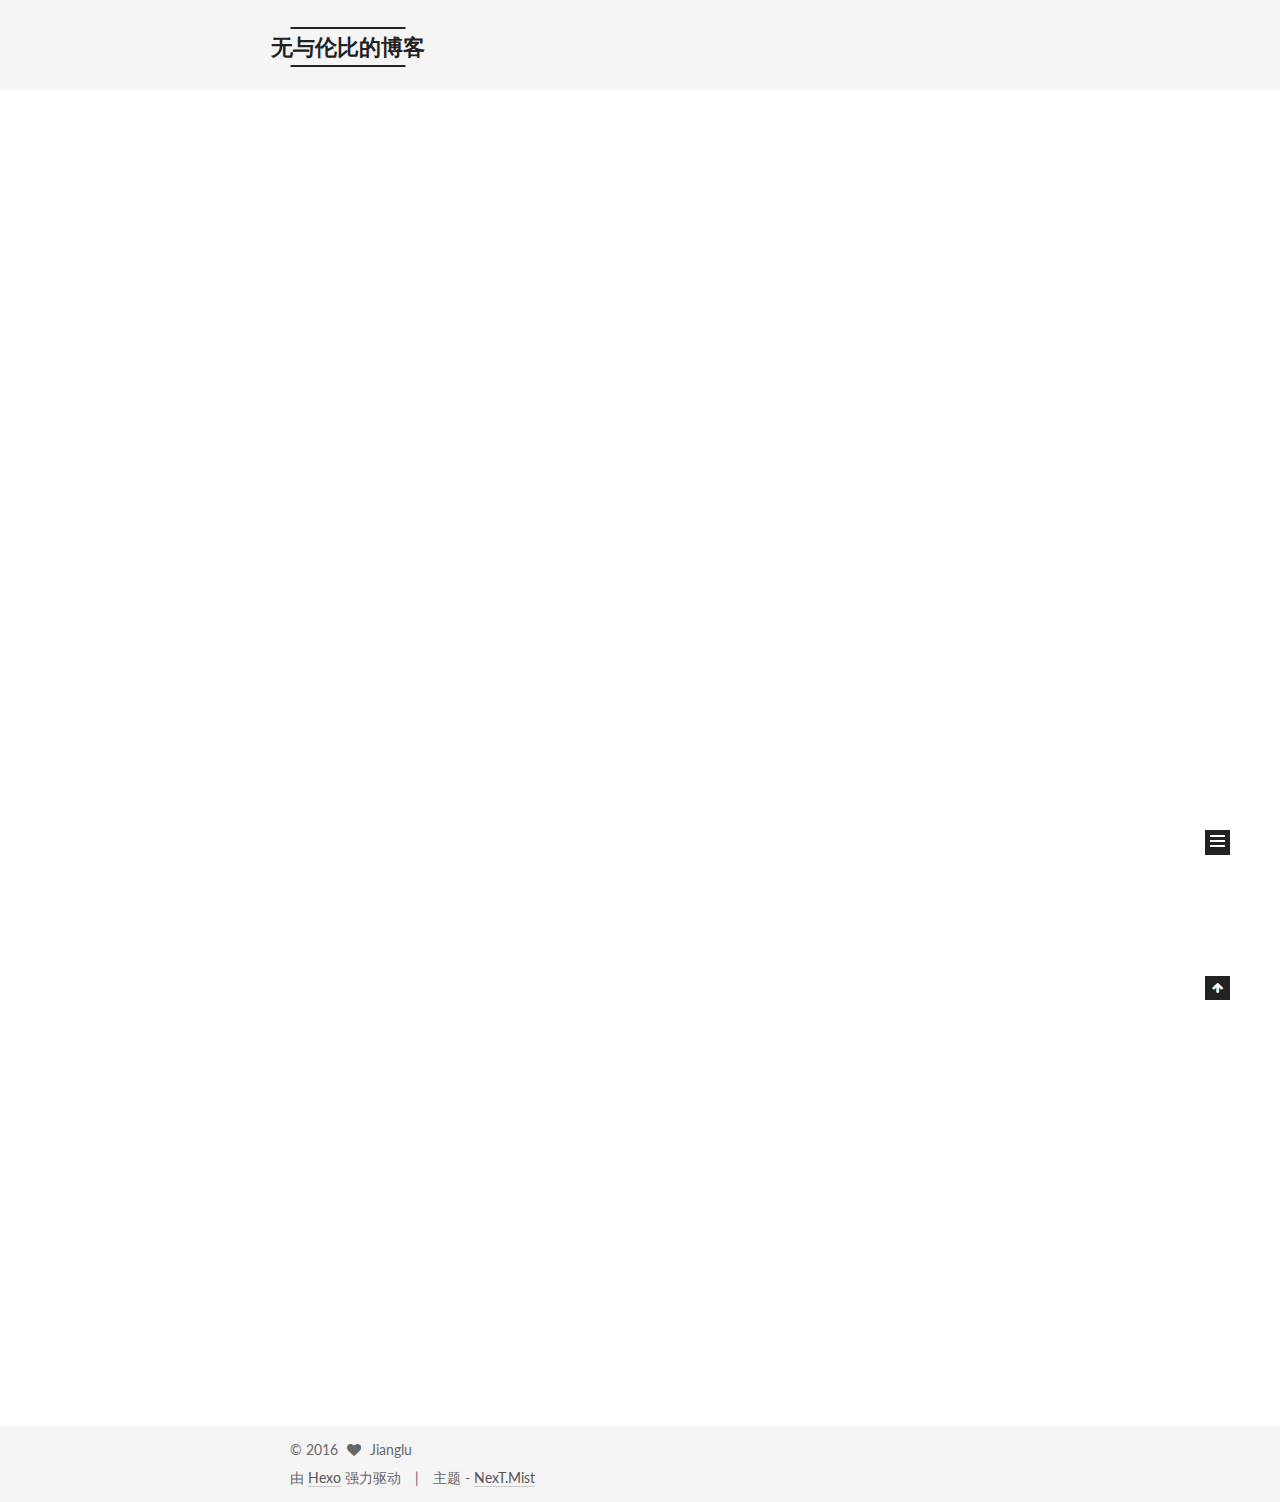
<file: index.html>
<!doctype html>



  


<html class="theme-next mist use-motion">
<head>
  <meta charset="UTF-8"/>
<meta http-equiv="X-UA-Compatible" content="IE=edge,chrome=1" />
<meta name="viewport" content="width=device-width, initial-scale=1, maximum-scale=1"/>



<meta http-equiv="Cache-Control" content="no-transform" />
<meta http-equiv="Cache-Control" content="no-siteapp" />












  
  
  <link href="/vendors/fancybox/source/jquery.fancybox.css?v=2.1.5" rel="stylesheet" type="text/css" />




  
  
  
  

  
    
    
  

  

  

  

  

  
    
    
    <link href="//fonts.googleapis.com/css?family=Lato:300,300italic,400,400italic,700,700italic&subset=latin,latin-ext" rel="stylesheet" type="text/css">
  






<link href="/vendors/font-awesome/css/font-awesome.min.css?v=4.4.0" rel="stylesheet" type="text/css" />

<link href="/css/main.css?v=5.0.1" rel="stylesheet" type="text/css" />


  <meta name="keywords" content="Hexo, NexT" />








  <link rel="shortcut icon" type="image/x-icon" href="/favicon.ico?v=5.0.1" />






<meta property="og:type" content="website">
<meta property="og:title" content="无与伦比的博客">
<meta property="og:url" content="http://yoursite.com/index.html">
<meta property="og:site_name" content="无与伦比的博客">
<meta name="twitter:card" content="summary">
<meta name="twitter:title" content="无与伦比的博客">



<script type="text/javascript" id="hexo.configuration">
  var NexT = window.NexT || {};
  var CONFIG = {
    scheme: 'Mist',
    sidebar: {"position":"left","display":"post"},
    fancybox: true,
    motion: true,
    duoshuo: {
      userId: 0,
      author: '博主'
    }
  };
</script>




  <link rel="canonical" href="http://yoursite.com/"/>

  <title> 无与伦比的博客 </title>
</head>

<body itemscope itemtype="http://schema.org/WebPage" lang="zh-Hans">

  










  
  
    
  

  <div class="container one-collumn sidebar-position-left 
   page-home 
 ">
    <div class="headband"></div>

    <header id="header" class="header" itemscope itemtype="http://schema.org/WPHeader">
      <div class="header-inner"><div class="site-meta ">
  

  <div class="custom-logo-site-title">
    <a href="/"  class="brand" rel="start">
      <span class="logo-line-before"><i></i></span>
      <span class="site-title">无与伦比的博客</span>
      <span class="logo-line-after"><i></i></span>
    </a>
  </div>
  <p class="site-subtitle">最会讲段子的程序猿</p>
</div>

<div class="site-nav-toggle">
  <button>
    <span class="btn-bar"></span>
    <span class="btn-bar"></span>
    <span class="btn-bar"></span>
  </button>
</div>

<nav class="site-nav">
  

  
    <ul id="menu" class="menu">
      
        
        <li class="menu-item menu-item-home">
          <a href="/" rel="section">
            
              <i class="menu-item-icon fa fa-fw fa-home"></i> <br />
            
            首页
          </a>
        </li>
      
        
        <li class="menu-item menu-item-categories">
          <a href="/categories" rel="section">
            
              <i class="menu-item-icon fa fa-fw fa-th"></i> <br />
            
            分类
          </a>
        </li>
      
        
        <li class="menu-item menu-item-about">
          <a href="/about" rel="section">
            
              <i class="menu-item-icon fa fa-fw fa-user"></i> <br />
            
            关于
          </a>
        </li>
      
        
        <li class="menu-item menu-item-archives">
          <a href="/archives" rel="section">
            
              <i class="menu-item-icon fa fa-fw fa-archive"></i> <br />
            
            归档
          </a>
        </li>
      
        
        <li class="menu-item menu-item-tags">
          <a href="/tags" rel="section">
            
              <i class="menu-item-icon fa fa-fw fa-tags"></i> <br />
            
            标签
          </a>
        </li>
      

      
    </ul>
  

  
</nav>

 </div>
    </header>

    <main id="main" class="main">
      <div class="main-inner">
        <div class="content-wrap">
          <div id="content" class="content">
            
  <section id="posts" class="posts-expand">
    
      

  
  

  
  
  

  <article class="post post-type-normal " itemscope itemtype="http://schema.org/Article">

    
      <header class="post-header">

        
        
          <h1 class="post-title" itemprop="name headline">
            
            
              
                
                <a class="post-title-link" href="/2016/07/19/用RxJava实现事件总线/" itemprop="url">
                  用RxJava实现事件总线
                </a>
              
            
          </h1>
        

        <div class="post-meta">
          <span class="post-time">
            <span class="post-meta-item-icon">
              <i class="fa fa-calendar-o"></i>
            </span>
            <span class="post-meta-item-text">发表于</span>
            <time itemprop="dateCreated" datetime="2016-07-19T23:29:06+08:00" content="2016-07-19">
              2016-07-19
            </time>
          </span>

          
            <span class="post-category" >
              &nbsp; | &nbsp;
              <span class="post-meta-item-icon">
                <i class="fa fa-folder-o"></i>
              </span>
              <span class="post-meta-item-text">分类于</span>
              
                <span itemprop="about" itemscope itemtype="https://schema.org/Thing">
                  <a href="/categories/java/" itemprop="url" rel="index">
                    <span itemprop="name">java</span>
                  </a>
                </span>

                
                

              
            </span>
          

          
            
          

          

          
          

          
        </div>
      </header>
    


    <div class="post-body" itemprop="articleBody">

      
      

      
        
          
            <p>事件总线可以使Android中各组件之间的通信变得简单，最重要的是可以<strong>解耦</strong>！<br>目前大多数开发者使用EventBus或者Otto作为事件总线通信库，对于RxJava使用者来说，RxJava也可以轻松实现事件总线，因为它们都依据于观察者模式。</p>
<p>不多说，上代码</p>
<figure class="highlight java"><table><tr><td class="gutter"><pre><div class="line">1</div><div class="line">2</div><div class="line">3</div><div class="line">4</div><div class="line">5</div><div class="line">6</div><div class="line">7</div><div class="line">8</div><div class="line">9</div><div class="line">10</div><div class="line">11</div><div class="line">12</div><div class="line">13</div><div class="line">14</div><div class="line">15</div><div class="line">16</div><div class="line">17</div><div class="line">18</div><div class="line">19</div><div class="line">20</div><div class="line">21</div><div class="line">22</div><div class="line">23</div><div class="line">24</div><div class="line">25</div><div class="line">26</div><div class="line">27</div><div class="line">28</div><div class="line">29</div><div class="line">30</div><div class="line">31</div><div class="line">32</div><div class="line">33</div></pre></td><td class="code"><pre><div class="line"><span class="keyword">public</span> <span class="class"><span class="keyword">class</span> <span class="title">RxBus</span> </span>&#123;</div><div class="line">    <span class="keyword">private</span> <span class="keyword">static</span> <span class="keyword">volatile</span> RxBus sInstance;</div><div class="line"></div><div class="line">    <span class="keyword">private</span> <span class="keyword">final</span> Subject&lt;Object, Object&gt; subject;</div><div class="line"></div><div class="line">    <span class="function"><span class="keyword">private</span> <span class="title">RxBus</span><span class="params">()</span> </span>&#123;</div><div class="line">        subject = <span class="keyword">new</span> SerializedSubject&lt;&gt;(PublishSubject.create());</div><div class="line">    &#125;</div><div class="line"></div><div class="line">    <span class="function"><span class="keyword">private</span> <span class="keyword">static</span> RxBus <span class="title">getInstance</span><span class="params">()</span> </span>&#123;</div><div class="line">        RxBus rxBus = sInstance;</div><div class="line">        <span class="keyword">if</span> (sInstance == <span class="keyword">null</span>) &#123;</div><div class="line">            <span class="keyword">synchronized</span> (RxBus.class) &#123;</div><div class="line">                rxBus = sInstance;</div><div class="line">                <span class="keyword">if</span> (sInstance == <span class="keyword">null</span>) &#123;</div><div class="line">                    rxBus = <span class="keyword">new</span> RxBus();</div><div class="line">                    sInstance = rxBus;</div><div class="line">                &#125;</div><div class="line">            &#125;</div><div class="line">        &#125;</div><div class="line">        <span class="keyword">return</span> rxBus;</div><div class="line">    &#125;</div><div class="line"></div><div class="line">    <span class="comment">//发送一个新的事件</span></div><div class="line">    <span class="function"><span class="keyword">public</span> <span class="keyword">void</span> <span class="title">post</span><span class="params">(Object o)</span> </span>&#123;</div><div class="line">        subject.onNext(o);</div><div class="line">    &#125;</div><div class="line"></div><div class="line">    <span class="comment">//返回指定类型的Observable</span></div><div class="line">    <span class="keyword">public</span> &lt;T&gt; <span class="function">Observable&lt;T&gt; <span class="title">toObservable</span><span class="params">(Class&lt;T&gt; eventType)</span> </span>&#123;</div><div class="line">        <span class="keyword">return</span> subject.ofType(eventType);</div><div class="line">    &#125;</div><div class="line">&#125;</div></pre></td></tr></table></figure>
<p>注：<br>1、<a href="http://reactivex.io/documentation/subject.html" target="_blank" rel="external">Subject</a>同时充当了Observer和Observable的角色，Subject是非线程安全的，要避免该问题，需要将Subject转换为一个 SerializedSubject ，上述RxBus类中把线程非安全的PublishSubject包装成线程安全的Subject。</p>
<p>2、PublishSubject只会把在订阅发生的时间点之后来自原始Observable的数据发射给观察者。</p>
<p>3、ofType操作符只发射指定类型的数据</p>

          
        
      
    </div>

    <div>
      
    </div>

    <div>
      
    </div>

    <footer class="post-footer">
      

      

      
      
        <div class="post-eof"></div>
      
    </footer>
  </article>


    
  </section>

  


          </div>
          


          

        </div>
        
          
  
  <div class="sidebar-toggle">
    <div class="sidebar-toggle-line-wrap">
      <span class="sidebar-toggle-line sidebar-toggle-line-first"></span>
      <span class="sidebar-toggle-line sidebar-toggle-line-middle"></span>
      <span class="sidebar-toggle-line sidebar-toggle-line-last"></span>
    </div>
  </div>

  <aside id="sidebar" class="sidebar">
    <div class="sidebar-inner">

      

      

      <section class="site-overview sidebar-panel  sidebar-panel-active ">
        <div class="site-author motion-element" itemprop="author" itemscope itemtype="http://schema.org/Person">
          <img class="site-author-image" itemprop="image"
               src="/images/avatar.gif"
               alt="Jianglu" />
          <p class="site-author-name" itemprop="name">Jianglu</p>
          <p class="site-description motion-element" itemprop="description"></p>
        </div>
        <nav class="site-state motion-element">
          <div class="site-state-item site-state-posts">
            <a href="/archives">
              <span class="site-state-item-count">1</span>
              <span class="site-state-item-name">日志</span>
            </a>
          </div>

          
            <div class="site-state-item site-state-categories">
              <a href="/categories">
                <span class="site-state-item-count">1</span>
                <span class="site-state-item-name">分类</span>
              </a>
            </div>
          

          
            <div class="site-state-item site-state-tags">
              <a href="/tags">
                <span class="site-state-item-count">1</span>
                <span class="site-state-item-name">标签</span>
              </a>
            </div>
          

        </nav>

        

        <div class="links-of-author motion-element">
          
        </div>

        
        

        
        

      </section>

      

    </div>
  </aside>


        
      </div>
    </main>

    <footer id="footer" class="footer">
      <div class="footer-inner">
        <div class="copyright" >
  
  &copy; 
  <span itemprop="copyrightYear">2016</span>
  <span class="with-love">
    <i class="fa fa-heart"></i>
  </span>
  <span class="author" itemprop="copyrightHolder">Jianglu</span>
</div>

<div class="powered-by">
  由 <a class="theme-link" href="http://hexo.io">Hexo</a> 强力驱动
</div>

<div class="theme-info">
  主题 -
  <a class="theme-link" href="https://github.com/iissnan/hexo-theme-next">
    NexT.Mist
  </a>
</div>

        

        
      </div>
    </footer>

    <div class="back-to-top">
      <i class="fa fa-arrow-up"></i>
    </div>
  </div>

  

<script type="text/javascript">
  if (Object.prototype.toString.call(window.Promise) !== '[object Function]') {
    window.Promise = null;
  }
</script>









  



  
  <script type="text/javascript" src="/vendors/jquery/index.js?v=2.1.3"></script>

  
  <script type="text/javascript" src="/vendors/fastclick/lib/fastclick.min.js?v=1.0.6"></script>

  
  <script type="text/javascript" src="/vendors/jquery_lazyload/jquery.lazyload.js?v=1.9.7"></script>

  
  <script type="text/javascript" src="/vendors/velocity/velocity.min.js?v=1.2.1"></script>

  
  <script type="text/javascript" src="/vendors/velocity/velocity.ui.min.js?v=1.2.1"></script>

  
  <script type="text/javascript" src="/vendors/fancybox/source/jquery.fancybox.pack.js?v=2.1.5"></script>


  


  <script type="text/javascript" src="/js/src/utils.js?v=5.0.1"></script>

  <script type="text/javascript" src="/js/src/motion.js?v=5.0.1"></script>



  
  

  

  


  <script type="text/javascript" src="/js/src/bootstrap.js?v=5.0.1"></script>



  



  




  
  

  

  

  

</body>
</html>
</file>
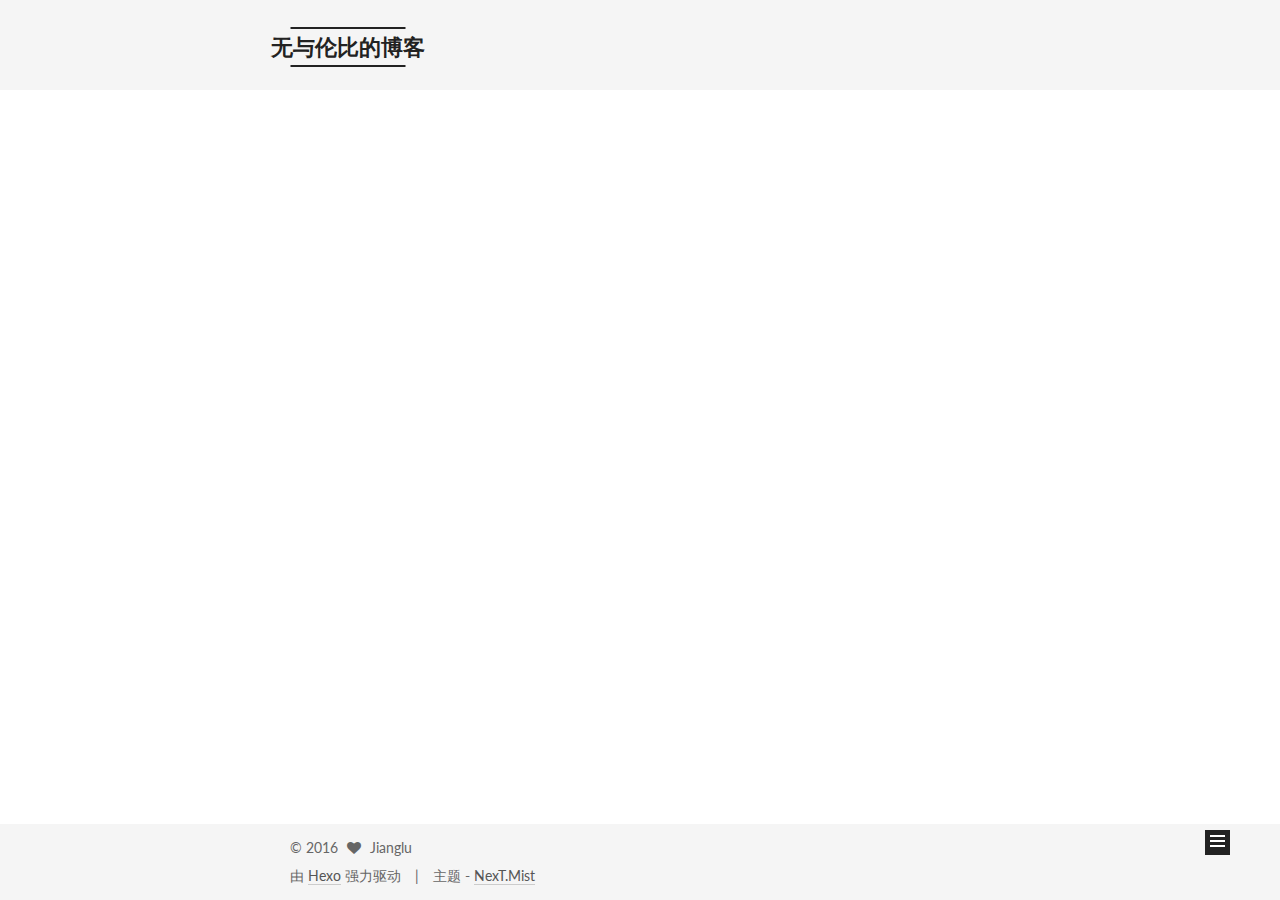
<file: about/index.html>
<!doctype html>



  


<html class="theme-next mist use-motion">
<head>
  <meta charset="UTF-8"/>
<meta http-equiv="X-UA-Compatible" content="IE=edge,chrome=1" />
<meta name="viewport" content="width=device-width, initial-scale=1, maximum-scale=1"/>



<meta http-equiv="Cache-Control" content="no-transform" />
<meta http-equiv="Cache-Control" content="no-siteapp" />












  
  
  <link href="/vendors/fancybox/source/jquery.fancybox.css?v=2.1.5" rel="stylesheet" type="text/css" />




  
  
  
  

  
    
    
  

  

  

  

  

  
    
    
    <link href="//fonts.googleapis.com/css?family=Lato:300,300italic,400,400italic,700,700italic&subset=latin,latin-ext" rel="stylesheet" type="text/css">
  






<link href="/vendors/font-awesome/css/font-awesome.min.css?v=4.4.0" rel="stylesheet" type="text/css" />

<link href="/css/main.css?v=5.0.1" rel="stylesheet" type="text/css" />


  <meta name="keywords" content="Hexo, NexT" />








  <link rel="shortcut icon" type="image/x-icon" href="/favicon.ico?v=5.0.1" />






<meta property="og:type" content="website">
<meta property="og:title" content="about">
<meta property="og:url" content="http://yoursite.com/about/index.html">
<meta property="og:site_name" content="无与伦比的博客">
<meta property="og:updated_time" content="2016-07-19T14:50:33.035Z">
<meta name="twitter:card" content="summary">
<meta name="twitter:title" content="about">



<script type="text/javascript" id="hexo.configuration">
  var NexT = window.NexT || {};
  var CONFIG = {
    scheme: 'Mist',
    sidebar: {"position":"left","display":"post"},
    fancybox: true,
    motion: true,
    duoshuo: {
      userId: 0,
      author: '博主'
    }
  };
</script>




  <link rel="canonical" href="http://yoursite.com/about/"/>

  <title>
  

  
    about | 无与伦比的博客
  
</title>
</head>

<body itemscope itemtype="http://schema.org/WebPage" lang="zh-Hans">

  










  
  
    
  

  <div class="container one-collumn sidebar-position-left  ">
    <div class="headband"></div>

    <header id="header" class="header" itemscope itemtype="http://schema.org/WPHeader">
      <div class="header-inner"><div class="site-meta ">
  

  <div class="custom-logo-site-title">
    <a href="/"  class="brand" rel="start">
      <span class="logo-line-before"><i></i></span>
      <span class="site-title">无与伦比的博客</span>
      <span class="logo-line-after"><i></i></span>
    </a>
  </div>
  <p class="site-subtitle">最会讲段子的程序猿</p>
</div>

<div class="site-nav-toggle">
  <button>
    <span class="btn-bar"></span>
    <span class="btn-bar"></span>
    <span class="btn-bar"></span>
  </button>
</div>

<nav class="site-nav">
  

  
    <ul id="menu" class="menu">
      
        
        <li class="menu-item menu-item-home">
          <a href="/" rel="section">
            
              <i class="menu-item-icon fa fa-fw fa-home"></i> <br />
            
            首页
          </a>
        </li>
      
        
        <li class="menu-item menu-item-categories">
          <a href="/categories" rel="section">
            
              <i class="menu-item-icon fa fa-fw fa-th"></i> <br />
            
            分类
          </a>
        </li>
      
        
        <li class="menu-item menu-item-about">
          <a href="/about" rel="section">
            
              <i class="menu-item-icon fa fa-fw fa-user"></i> <br />
            
            关于
          </a>
        </li>
      
        
        <li class="menu-item menu-item-archives">
          <a href="/archives" rel="section">
            
              <i class="menu-item-icon fa fa-fw fa-archive"></i> <br />
            
            归档
          </a>
        </li>
      
        
        <li class="menu-item menu-item-tags">
          <a href="/tags" rel="section">
            
              <i class="menu-item-icon fa fa-fw fa-tags"></i> <br />
            
            标签
          </a>
        </li>
      

      
    </ul>
  

  
</nav>

 </div>
    </header>

    <main id="main" class="main">
      <div class="main-inner">
        <div class="content-wrap">
          <div id="content" class="content">
            

  <div id="posts" class="posts-expand">
    
    
      
    
  </div>


          </div>
          


          
  <div class="comments" id="comments">
    
  </div>


        </div>
        
          
  
  <div class="sidebar-toggle">
    <div class="sidebar-toggle-line-wrap">
      <span class="sidebar-toggle-line sidebar-toggle-line-first"></span>
      <span class="sidebar-toggle-line sidebar-toggle-line-middle"></span>
      <span class="sidebar-toggle-line sidebar-toggle-line-last"></span>
    </div>
  </div>

  <aside id="sidebar" class="sidebar">
    <div class="sidebar-inner">

      

      

      <section class="site-overview sidebar-panel  sidebar-panel-active ">
        <div class="site-author motion-element" itemprop="author" itemscope itemtype="http://schema.org/Person">
          <img class="site-author-image" itemprop="image"
               src="/images/avatar.gif"
               alt="Jianglu" />
          <p class="site-author-name" itemprop="name">Jianglu</p>
          <p class="site-description motion-element" itemprop="description"></p>
        </div>
        <nav class="site-state motion-element">
          <div class="site-state-item site-state-posts">
            <a href="/archives">
              <span class="site-state-item-count">1</span>
              <span class="site-state-item-name">日志</span>
            </a>
          </div>

          
            <div class="site-state-item site-state-categories">
              <a href="/categories">
                <span class="site-state-item-count">1</span>
                <span class="site-state-item-name">分类</span>
              </a>
            </div>
          

          
            <div class="site-state-item site-state-tags">
              <a href="/tags">
                <span class="site-state-item-count">1</span>
                <span class="site-state-item-name">标签</span>
              </a>
            </div>
          

        </nav>

        

        <div class="links-of-author motion-element">
          
        </div>

        
        

        
        

      </section>

      

    </div>
  </aside>


        
      </div>
    </main>

    <footer id="footer" class="footer">
      <div class="footer-inner">
        <div class="copyright" >
  
  &copy; 
  <span itemprop="copyrightYear">2016</span>
  <span class="with-love">
    <i class="fa fa-heart"></i>
  </span>
  <span class="author" itemprop="copyrightHolder">Jianglu</span>
</div>

<div class="powered-by">
  由 <a class="theme-link" href="http://hexo.io">Hexo</a> 强力驱动
</div>

<div class="theme-info">
  主题 -
  <a class="theme-link" href="https://github.com/iissnan/hexo-theme-next">
    NexT.Mist
  </a>
</div>

        

        
      </div>
    </footer>

    <div class="back-to-top">
      <i class="fa fa-arrow-up"></i>
    </div>
  </div>

  

<script type="text/javascript">
  if (Object.prototype.toString.call(window.Promise) !== '[object Function]') {
    window.Promise = null;
  }
</script>









  



  
  <script type="text/javascript" src="/vendors/jquery/index.js?v=2.1.3"></script>

  
  <script type="text/javascript" src="/vendors/fastclick/lib/fastclick.min.js?v=1.0.6"></script>

  
  <script type="text/javascript" src="/vendors/jquery_lazyload/jquery.lazyload.js?v=1.9.7"></script>

  
  <script type="text/javascript" src="/vendors/velocity/velocity.min.js?v=1.2.1"></script>

  
  <script type="text/javascript" src="/vendors/velocity/velocity.ui.min.js?v=1.2.1"></script>

  
  <script type="text/javascript" src="/vendors/fancybox/source/jquery.fancybox.pack.js?v=2.1.5"></script>


  


  <script type="text/javascript" src="/js/src/utils.js?v=5.0.1"></script>

  <script type="text/javascript" src="/js/src/motion.js?v=5.0.1"></script>



  
  

  

  


  <script type="text/javascript" src="/js/src/bootstrap.js?v=5.0.1"></script>



  



  




  
  

  

  

  

</body>
</html>
</file>
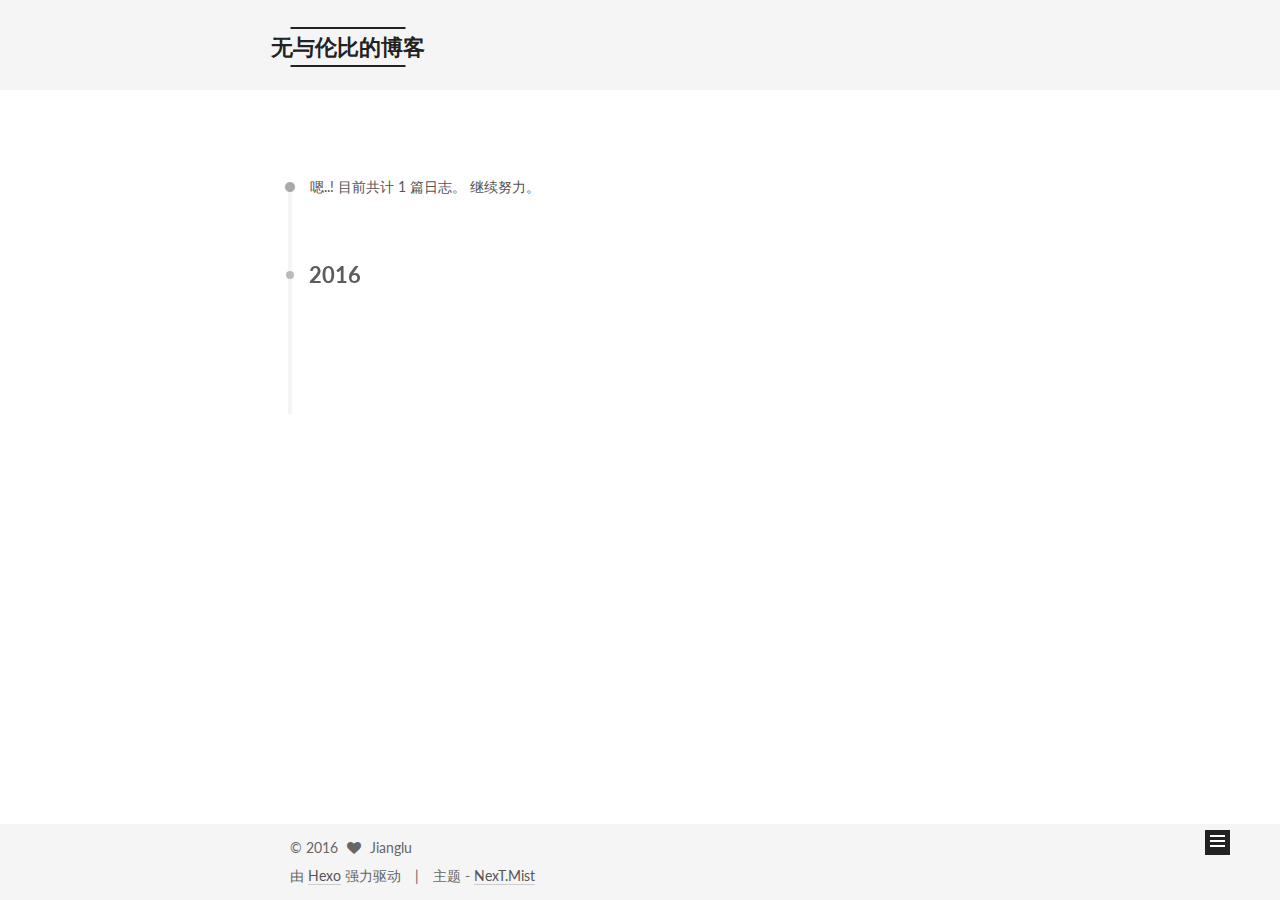
<file: archives/index.html>
<!doctype html>



  


<html class="theme-next mist use-motion">
<head>
  <meta charset="UTF-8"/>
<meta http-equiv="X-UA-Compatible" content="IE=edge,chrome=1" />
<meta name="viewport" content="width=device-width, initial-scale=1, maximum-scale=1"/>



<meta http-equiv="Cache-Control" content="no-transform" />
<meta http-equiv="Cache-Control" content="no-siteapp" />












  
  
  <link href="/vendors/fancybox/source/jquery.fancybox.css?v=2.1.5" rel="stylesheet" type="text/css" />




  
  
  
  

  
    
    
  

  

  

  

  

  
    
    
    <link href="//fonts.googleapis.com/css?family=Lato:300,300italic,400,400italic,700,700italic&subset=latin,latin-ext" rel="stylesheet" type="text/css">
  






<link href="/vendors/font-awesome/css/font-awesome.min.css?v=4.4.0" rel="stylesheet" type="text/css" />

<link href="/css/main.css?v=5.0.1" rel="stylesheet" type="text/css" />


  <meta name="keywords" content="Hexo, NexT" />








  <link rel="shortcut icon" type="image/x-icon" href="/favicon.ico?v=5.0.1" />






<meta property="og:type" content="website">
<meta property="og:title" content="无与伦比的博客">
<meta property="og:url" content="http://yoursite.com/archives/index.html">
<meta property="og:site_name" content="无与伦比的博客">
<meta name="twitter:card" content="summary">
<meta name="twitter:title" content="无与伦比的博客">



<script type="text/javascript" id="hexo.configuration">
  var NexT = window.NexT || {};
  var CONFIG = {
    scheme: 'Mist',
    sidebar: {"position":"left","display":"post"},
    fancybox: true,
    motion: true,
    duoshuo: {
      userId: 0,
      author: '博主'
    }
  };
</script>




  <link rel="canonical" href="http://yoursite.com/archives/"/>

  <title> 归档 | 无与伦比的博客 </title>
</head>

<body itemscope itemtype="http://schema.org/WebPage" lang="zh-Hans">

  










  
  
    
  

  <div class="container one-collumn sidebar-position-left  page-archive  ">
    <div class="headband"></div>

    <header id="header" class="header" itemscope itemtype="http://schema.org/WPHeader">
      <div class="header-inner"><div class="site-meta ">
  

  <div class="custom-logo-site-title">
    <a href="/"  class="brand" rel="start">
      <span class="logo-line-before"><i></i></span>
      <span class="site-title">无与伦比的博客</span>
      <span class="logo-line-after"><i></i></span>
    </a>
  </div>
  <p class="site-subtitle">最会讲段子的程序猿</p>
</div>

<div class="site-nav-toggle">
  <button>
    <span class="btn-bar"></span>
    <span class="btn-bar"></span>
    <span class="btn-bar"></span>
  </button>
</div>

<nav class="site-nav">
  

  
    <ul id="menu" class="menu">
      
        
        <li class="menu-item menu-item-home">
          <a href="/" rel="section">
            
              <i class="menu-item-icon fa fa-fw fa-home"></i> <br />
            
            首页
          </a>
        </li>
      
        
        <li class="menu-item menu-item-categories">
          <a href="/categories" rel="section">
            
              <i class="menu-item-icon fa fa-fw fa-th"></i> <br />
            
            分类
          </a>
        </li>
      
        
        <li class="menu-item menu-item-about">
          <a href="/about" rel="section">
            
              <i class="menu-item-icon fa fa-fw fa-user"></i> <br />
            
            关于
          </a>
        </li>
      
        
        <li class="menu-item menu-item-archives">
          <a href="/archives" rel="section">
            
              <i class="menu-item-icon fa fa-fw fa-archive"></i> <br />
            
            归档
          </a>
        </li>
      
        
        <li class="menu-item menu-item-tags">
          <a href="/tags" rel="section">
            
              <i class="menu-item-icon fa fa-fw fa-tags"></i> <br />
            
            标签
          </a>
        </li>
      

      
    </ul>
  

  
</nav>

 </div>
    </header>

    <main id="main" class="main">
      <div class="main-inner">
        <div class="content-wrap">
          <div id="content" class="content">
            

  <section id="posts" class="posts-collapse">
    <span class="archive-move-on"></span>

    <span class="archive-page-counter">
      
      
      
        
      
      嗯..! 目前共计 1 篇日志。 继续努力。
    </span>

    

      
      
      

      
        
        <div class="collection-title">
          <h2 class="archive-year motion-element" id="archive-year-2016">2016</h2>
        </div>
      
      

      

  <article class="post post-type-normal" itemscope itemtype="http://schema.org/Article">
    <header class="post-header">

      <h1 class="post-title">
        
            <a class="post-title-link" href="/2016/07/19/用RxJava实现事件总线/" itemprop="url">
              
                <span itemprop="name">用RxJava实现事件总线</span>
              
            </a>
        
      </h1>

      <div class="post-meta">
        <time class="post-time" itemprop="dateCreated"
              datetime="2016-07-19T23:29:06+08:00"
              content="2016-07-19" >
          07-19
        </time>
      </div>

    </header>
  </article>



    

  </section>

  



          </div>
          


          

        </div>
        
          
  
  <div class="sidebar-toggle">
    <div class="sidebar-toggle-line-wrap">
      <span class="sidebar-toggle-line sidebar-toggle-line-first"></span>
      <span class="sidebar-toggle-line sidebar-toggle-line-middle"></span>
      <span class="sidebar-toggle-line sidebar-toggle-line-last"></span>
    </div>
  </div>

  <aside id="sidebar" class="sidebar">
    <div class="sidebar-inner">

      

      

      <section class="site-overview sidebar-panel  sidebar-panel-active ">
        <div class="site-author motion-element" itemprop="author" itemscope itemtype="http://schema.org/Person">
          <img class="site-author-image" itemprop="image"
               src="/images/avatar.gif"
               alt="Jianglu" />
          <p class="site-author-name" itemprop="name">Jianglu</p>
          <p class="site-description motion-element" itemprop="description"></p>
        </div>
        <nav class="site-state motion-element">
          <div class="site-state-item site-state-posts">
            <a href="/archives">
              <span class="site-state-item-count">1</span>
              <span class="site-state-item-name">日志</span>
            </a>
          </div>

          

          

        </nav>

        

        <div class="links-of-author motion-element">
          
        </div>

        
        

        
        

      </section>

      

    </div>
  </aside>


        
      </div>
    </main>

    <footer id="footer" class="footer">
      <div class="footer-inner">
        <div class="copyright" >
  
  &copy; 
  <span itemprop="copyrightYear">2016</span>
  <span class="with-love">
    <i class="fa fa-heart"></i>
  </span>
  <span class="author" itemprop="copyrightHolder">Jianglu</span>
</div>

<div class="powered-by">
  由 <a class="theme-link" href="http://hexo.io">Hexo</a> 强力驱动
</div>

<div class="theme-info">
  主题 -
  <a class="theme-link" href="https://github.com/iissnan/hexo-theme-next">
    NexT.Mist
  </a>
</div>

        

        
      </div>
    </footer>

    <div class="back-to-top">
      <i class="fa fa-arrow-up"></i>
    </div>
  </div>

  

<script type="text/javascript">
  if (Object.prototype.toString.call(window.Promise) !== '[object Function]') {
    window.Promise = null;
  }
</script>









  



  
  <script type="text/javascript" src="/vendors/jquery/index.js?v=2.1.3"></script>

  
  <script type="text/javascript" src="/vendors/fastclick/lib/fastclick.min.js?v=1.0.6"></script>

  
  <script type="text/javascript" src="/vendors/jquery_lazyload/jquery.lazyload.js?v=1.9.7"></script>

  
  <script type="text/javascript" src="/vendors/velocity/velocity.min.js?v=1.2.1"></script>

  
  <script type="text/javascript" src="/vendors/velocity/velocity.ui.min.js?v=1.2.1"></script>

  
  <script type="text/javascript" src="/vendors/fancybox/source/jquery.fancybox.pack.js?v=2.1.5"></script>


  


  <script type="text/javascript" src="/js/src/utils.js?v=5.0.1"></script>

  <script type="text/javascript" src="/js/src/motion.js?v=5.0.1"></script>



  
  

  
  
    <script type="text/javascript" id="motion.page.archive">
      $('.archive-year').velocity('transition.slideLeftIn');
    </script>
  


  


  <script type="text/javascript" src="/js/src/bootstrap.js?v=5.0.1"></script>



  



  




  
  

  

  

  

</body>
</html>
</file>
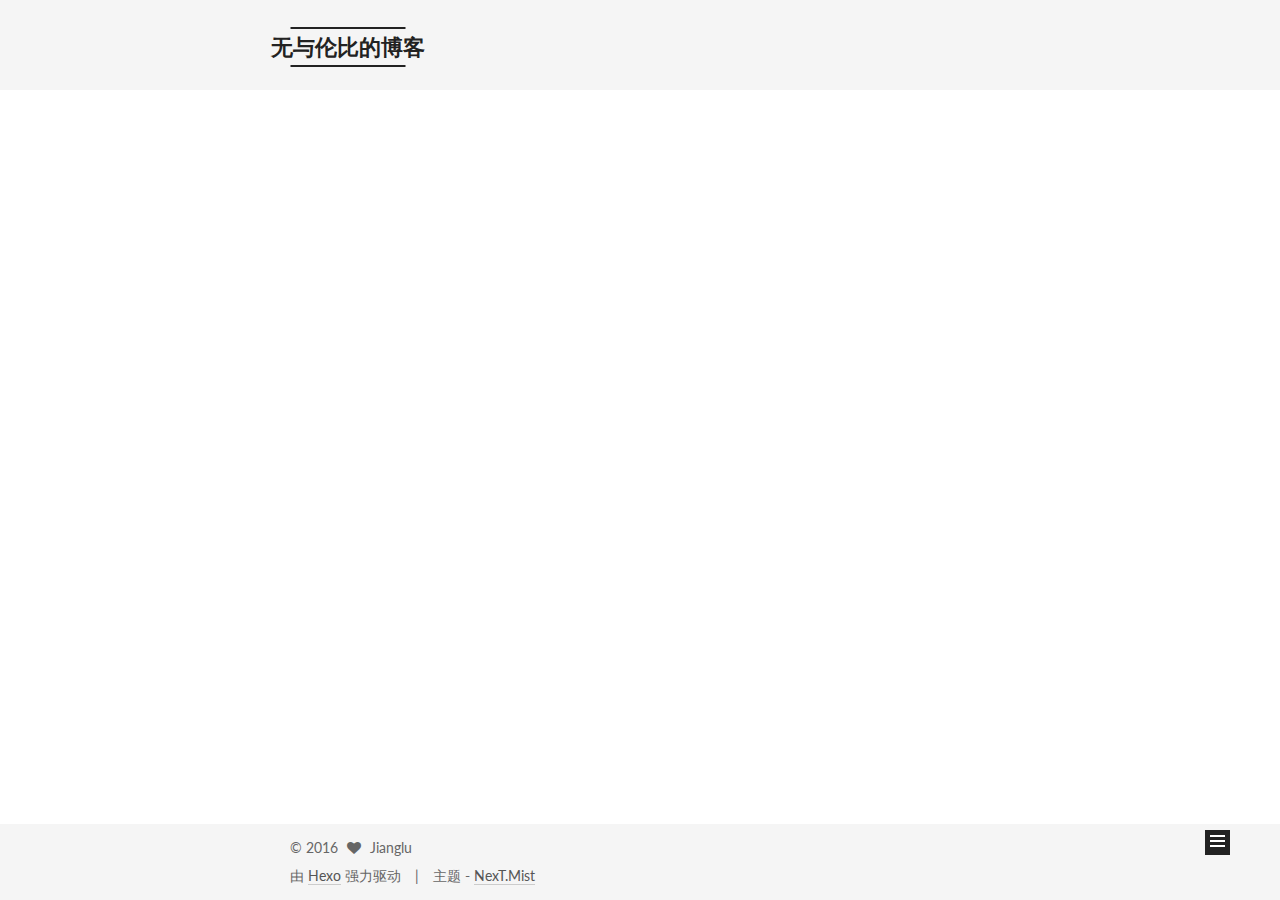
<file: categories/index.html>
<!doctype html>



  


<html class="theme-next mist use-motion">
<head>
  <meta charset="UTF-8"/>
<meta http-equiv="X-UA-Compatible" content="IE=edge,chrome=1" />
<meta name="viewport" content="width=device-width, initial-scale=1, maximum-scale=1"/>



<meta http-equiv="Cache-Control" content="no-transform" />
<meta http-equiv="Cache-Control" content="no-siteapp" />












  
  
  <link href="/vendors/fancybox/source/jquery.fancybox.css?v=2.1.5" rel="stylesheet" type="text/css" />




  
  
  
  

  
    
    
  

  

  

  

  

  
    
    
    <link href="//fonts.googleapis.com/css?family=Lato:300,300italic,400,400italic,700,700italic&subset=latin,latin-ext" rel="stylesheet" type="text/css">
  






<link href="/vendors/font-awesome/css/font-awesome.min.css?v=4.4.0" rel="stylesheet" type="text/css" />

<link href="/css/main.css?v=5.0.1" rel="stylesheet" type="text/css" />


  <meta name="keywords" content="Hexo, NexT" />








  <link rel="shortcut icon" type="image/x-icon" href="/favicon.ico?v=5.0.1" />






<meta property="og:type" content="website">
<meta property="og:title" content="categories">
<meta property="og:url" content="http://yoursite.com/categories/index.html">
<meta property="og:site_name" content="无与伦比的博客">
<meta property="og:updated_time" content="2016-07-19T14:51:53.163Z">
<meta name="twitter:card" content="summary">
<meta name="twitter:title" content="categories">



<script type="text/javascript" id="hexo.configuration">
  var NexT = window.NexT || {};
  var CONFIG = {
    scheme: 'Mist',
    sidebar: {"position":"left","display":"post"},
    fancybox: true,
    motion: true,
    duoshuo: {
      userId: 0,
      author: '博主'
    }
  };
</script>




  <link rel="canonical" href="http://yoursite.com/categories/"/>

  <title>
  

  
    categories | 无与伦比的博客
  
</title>
</head>

<body itemscope itemtype="http://schema.org/WebPage" lang="zh-Hans">

  










  
  
    
  

  <div class="container one-collumn sidebar-position-left  ">
    <div class="headband"></div>

    <header id="header" class="header" itemscope itemtype="http://schema.org/WPHeader">
      <div class="header-inner"><div class="site-meta ">
  

  <div class="custom-logo-site-title">
    <a href="/"  class="brand" rel="start">
      <span class="logo-line-before"><i></i></span>
      <span class="site-title">无与伦比的博客</span>
      <span class="logo-line-after"><i></i></span>
    </a>
  </div>
  <p class="site-subtitle">最会讲段子的程序猿</p>
</div>

<div class="site-nav-toggle">
  <button>
    <span class="btn-bar"></span>
    <span class="btn-bar"></span>
    <span class="btn-bar"></span>
  </button>
</div>

<nav class="site-nav">
  

  
    <ul id="menu" class="menu">
      
        
        <li class="menu-item menu-item-home">
          <a href="/" rel="section">
            
              <i class="menu-item-icon fa fa-fw fa-home"></i> <br />
            
            首页
          </a>
        </li>
      
        
        <li class="menu-item menu-item-categories">
          <a href="/categories" rel="section">
            
              <i class="menu-item-icon fa fa-fw fa-th"></i> <br />
            
            分类
          </a>
        </li>
      
        
        <li class="menu-item menu-item-about">
          <a href="/about" rel="section">
            
              <i class="menu-item-icon fa fa-fw fa-user"></i> <br />
            
            关于
          </a>
        </li>
      
        
        <li class="menu-item menu-item-archives">
          <a href="/archives" rel="section">
            
              <i class="menu-item-icon fa fa-fw fa-archive"></i> <br />
            
            归档
          </a>
        </li>
      
        
        <li class="menu-item menu-item-tags">
          <a href="/tags" rel="section">
            
              <i class="menu-item-icon fa fa-fw fa-tags"></i> <br />
            
            标签
          </a>
        </li>
      

      
    </ul>
  

  
</nav>

 </div>
    </header>

    <main id="main" class="main">
      <div class="main-inner">
        <div class="content-wrap">
          <div id="content" class="content">
            

  <div id="posts" class="posts-expand">
    
    
      
    
  </div>


          </div>
          


          
  <div class="comments" id="comments">
    
  </div>


        </div>
        
          
  
  <div class="sidebar-toggle">
    <div class="sidebar-toggle-line-wrap">
      <span class="sidebar-toggle-line sidebar-toggle-line-first"></span>
      <span class="sidebar-toggle-line sidebar-toggle-line-middle"></span>
      <span class="sidebar-toggle-line sidebar-toggle-line-last"></span>
    </div>
  </div>

  <aside id="sidebar" class="sidebar">
    <div class="sidebar-inner">

      

      

      <section class="site-overview sidebar-panel  sidebar-panel-active ">
        <div class="site-author motion-element" itemprop="author" itemscope itemtype="http://schema.org/Person">
          <img class="site-author-image" itemprop="image"
               src="/images/avatar.gif"
               alt="Jianglu" />
          <p class="site-author-name" itemprop="name">Jianglu</p>
          <p class="site-description motion-element" itemprop="description"></p>
        </div>
        <nav class="site-state motion-element">
          <div class="site-state-item site-state-posts">
            <a href="/archives">
              <span class="site-state-item-count">1</span>
              <span class="site-state-item-name">日志</span>
            </a>
          </div>

          
            <div class="site-state-item site-state-categories">
              <a href="/categories">
                <span class="site-state-item-count">1</span>
                <span class="site-state-item-name">分类</span>
              </a>
            </div>
          

          
            <div class="site-state-item site-state-tags">
              <a href="/tags">
                <span class="site-state-item-count">1</span>
                <span class="site-state-item-name">标签</span>
              </a>
            </div>
          

        </nav>

        

        <div class="links-of-author motion-element">
          
        </div>

        
        

        
        

      </section>

      

    </div>
  </aside>


        
      </div>
    </main>

    <footer id="footer" class="footer">
      <div class="footer-inner">
        <div class="copyright" >
  
  &copy; 
  <span itemprop="copyrightYear">2016</span>
  <span class="with-love">
    <i class="fa fa-heart"></i>
  </span>
  <span class="author" itemprop="copyrightHolder">Jianglu</span>
</div>

<div class="powered-by">
  由 <a class="theme-link" href="http://hexo.io">Hexo</a> 强力驱动
</div>

<div class="theme-info">
  主题 -
  <a class="theme-link" href="https://github.com/iissnan/hexo-theme-next">
    NexT.Mist
  </a>
</div>

        

        
      </div>
    </footer>

    <div class="back-to-top">
      <i class="fa fa-arrow-up"></i>
    </div>
  </div>

  

<script type="text/javascript">
  if (Object.prototype.toString.call(window.Promise) !== '[object Function]') {
    window.Promise = null;
  }
</script>









  



  
  <script type="text/javascript" src="/vendors/jquery/index.js?v=2.1.3"></script>

  
  <script type="text/javascript" src="/vendors/fastclick/lib/fastclick.min.js?v=1.0.6"></script>

  
  <script type="text/javascript" src="/vendors/jquery_lazyload/jquery.lazyload.js?v=1.9.7"></script>

  
  <script type="text/javascript" src="/vendors/velocity/velocity.min.js?v=1.2.1"></script>

  
  <script type="text/javascript" src="/vendors/velocity/velocity.ui.min.js?v=1.2.1"></script>

  
  <script type="text/javascript" src="/vendors/fancybox/source/jquery.fancybox.pack.js?v=2.1.5"></script>


  


  <script type="text/javascript" src="/js/src/utils.js?v=5.0.1"></script>

  <script type="text/javascript" src="/js/src/motion.js?v=5.0.1"></script>



  
  

  

  


  <script type="text/javascript" src="/js/src/bootstrap.js?v=5.0.1"></script>



  



  




  
  

  

  

  

</body>
</html>
</file>
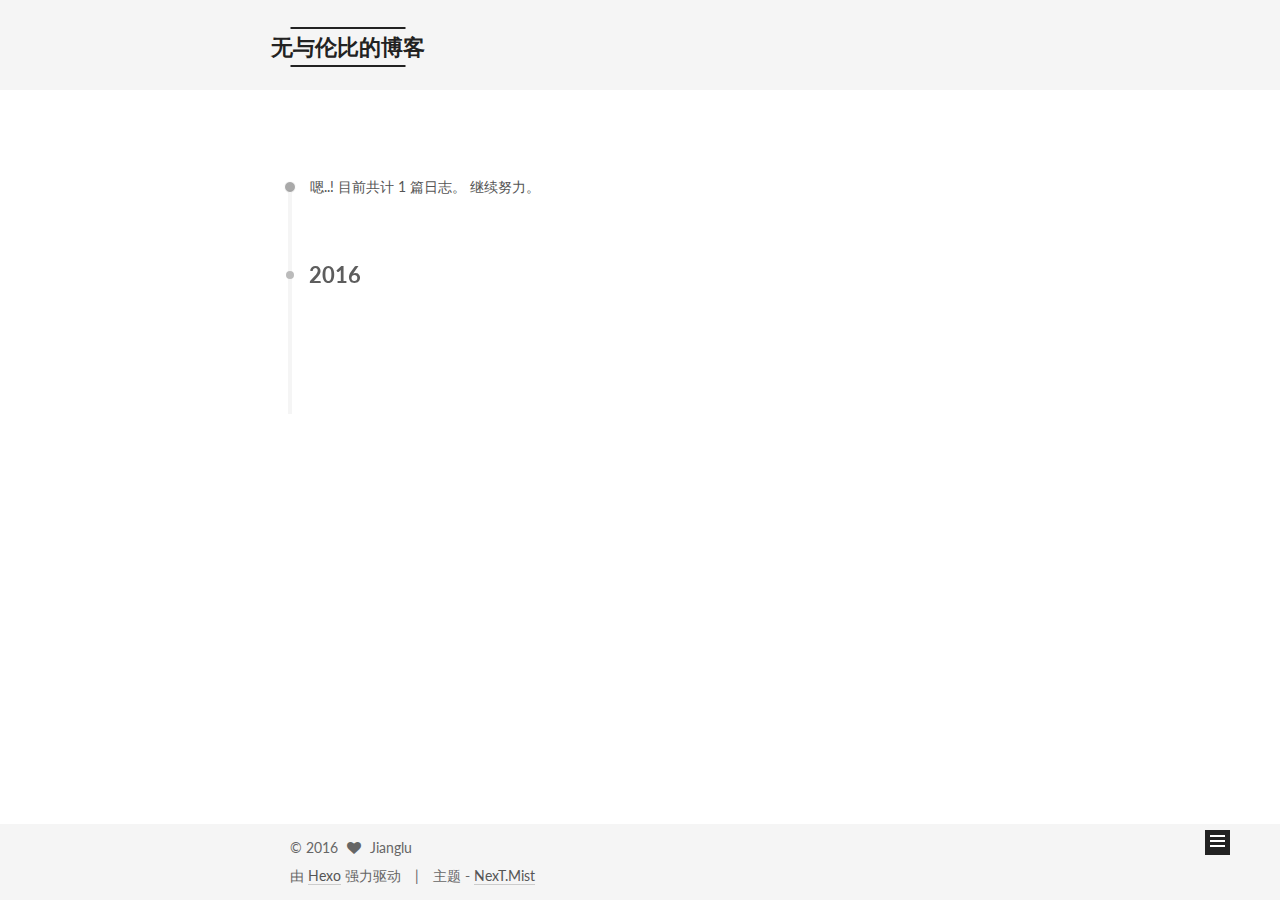
<file: archives/2016/index.html>
<!doctype html>



  


<html class="theme-next mist use-motion">
<head>
  <meta charset="UTF-8"/>
<meta http-equiv="X-UA-Compatible" content="IE=edge,chrome=1" />
<meta name="viewport" content="width=device-width, initial-scale=1, maximum-scale=1"/>



<meta http-equiv="Cache-Control" content="no-transform" />
<meta http-equiv="Cache-Control" content="no-siteapp" />












  
  
  <link href="/vendors/fancybox/source/jquery.fancybox.css?v=2.1.5" rel="stylesheet" type="text/css" />




  
  
  
  

  
    
    
  

  

  

  

  

  
    
    
    <link href="//fonts.googleapis.com/css?family=Lato:300,300italic,400,400italic,700,700italic&subset=latin,latin-ext" rel="stylesheet" type="text/css">
  






<link href="/vendors/font-awesome/css/font-awesome.min.css?v=4.4.0" rel="stylesheet" type="text/css" />

<link href="/css/main.css?v=5.0.1" rel="stylesheet" type="text/css" />


  <meta name="keywords" content="Hexo, NexT" />








  <link rel="shortcut icon" type="image/x-icon" href="/favicon.ico?v=5.0.1" />






<meta property="og:type" content="website">
<meta property="og:title" content="无与伦比的博客">
<meta property="og:url" content="http://yoursite.com/archives/2016/index.html">
<meta property="og:site_name" content="无与伦比的博客">
<meta name="twitter:card" content="summary">
<meta name="twitter:title" content="无与伦比的博客">



<script type="text/javascript" id="hexo.configuration">
  var NexT = window.NexT || {};
  var CONFIG = {
    scheme: 'Mist',
    sidebar: {"position":"left","display":"post"},
    fancybox: true,
    motion: true,
    duoshuo: {
      userId: 0,
      author: '博主'
    }
  };
</script>




  <link rel="canonical" href="http://yoursite.com/archives/2016/"/>

  <title> 归档 | 无与伦比的博客 </title>
</head>

<body itemscope itemtype="http://schema.org/WebPage" lang="zh-Hans">

  










  
  
    
  

  <div class="container one-collumn sidebar-position-left  page-archive  ">
    <div class="headband"></div>

    <header id="header" class="header" itemscope itemtype="http://schema.org/WPHeader">
      <div class="header-inner"><div class="site-meta ">
  

  <div class="custom-logo-site-title">
    <a href="/"  class="brand" rel="start">
      <span class="logo-line-before"><i></i></span>
      <span class="site-title">无与伦比的博客</span>
      <span class="logo-line-after"><i></i></span>
    </a>
  </div>
  <p class="site-subtitle">最会讲段子的程序猿</p>
</div>

<div class="site-nav-toggle">
  <button>
    <span class="btn-bar"></span>
    <span class="btn-bar"></span>
    <span class="btn-bar"></span>
  </button>
</div>

<nav class="site-nav">
  

  
    <ul id="menu" class="menu">
      
        
        <li class="menu-item menu-item-home">
          <a href="/" rel="section">
            
              <i class="menu-item-icon fa fa-fw fa-home"></i> <br />
            
            首页
          </a>
        </li>
      
        
        <li class="menu-item menu-item-categories">
          <a href="/categories" rel="section">
            
              <i class="menu-item-icon fa fa-fw fa-th"></i> <br />
            
            分类
          </a>
        </li>
      
        
        <li class="menu-item menu-item-about">
          <a href="/about" rel="section">
            
              <i class="menu-item-icon fa fa-fw fa-user"></i> <br />
            
            关于
          </a>
        </li>
      
        
        <li class="menu-item menu-item-archives">
          <a href="/archives" rel="section">
            
              <i class="menu-item-icon fa fa-fw fa-archive"></i> <br />
            
            归档
          </a>
        </li>
      
        
        <li class="menu-item menu-item-tags">
          <a href="/tags" rel="section">
            
              <i class="menu-item-icon fa fa-fw fa-tags"></i> <br />
            
            标签
          </a>
        </li>
      

      
    </ul>
  

  
</nav>

 </div>
    </header>

    <main id="main" class="main">
      <div class="main-inner">
        <div class="content-wrap">
          <div id="content" class="content">
            

  <section id="posts" class="posts-collapse">
    <span class="archive-move-on"></span>

    <span class="archive-page-counter">
      
      
      
        
      
      嗯..! 目前共计 1 篇日志。 继续努力。
    </span>

    

      
      
      

      
        
        <div class="collection-title">
          <h2 class="archive-year motion-element" id="archive-year-2016">2016</h2>
        </div>
      
      

      

  <article class="post post-type-normal" itemscope itemtype="http://schema.org/Article">
    <header class="post-header">

      <h1 class="post-title">
        
            <a class="post-title-link" href="/2016/07/19/用RxJava实现事件总线/" itemprop="url">
              
                <span itemprop="name">用RxJava实现事件总线</span>
              
            </a>
        
      </h1>

      <div class="post-meta">
        <time class="post-time" itemprop="dateCreated"
              datetime="2016-07-19T23:29:06+08:00"
              content="2016-07-19" >
          07-19
        </time>
      </div>

    </header>
  </article>



    

  </section>

  



          </div>
          


          

        </div>
        
          
  
  <div class="sidebar-toggle">
    <div class="sidebar-toggle-line-wrap">
      <span class="sidebar-toggle-line sidebar-toggle-line-first"></span>
      <span class="sidebar-toggle-line sidebar-toggle-line-middle"></span>
      <span class="sidebar-toggle-line sidebar-toggle-line-last"></span>
    </div>
  </div>

  <aside id="sidebar" class="sidebar">
    <div class="sidebar-inner">

      

      

      <section class="site-overview sidebar-panel  sidebar-panel-active ">
        <div class="site-author motion-element" itemprop="author" itemscope itemtype="http://schema.org/Person">
          <img class="site-author-image" itemprop="image"
               src="/images/avatar.gif"
               alt="Jianglu" />
          <p class="site-author-name" itemprop="name">Jianglu</p>
          <p class="site-description motion-element" itemprop="description"></p>
        </div>
        <nav class="site-state motion-element">
          <div class="site-state-item site-state-posts">
            <a href="/archives">
              <span class="site-state-item-count">1</span>
              <span class="site-state-item-name">日志</span>
            </a>
          </div>

          
            <div class="site-state-item site-state-categories">
              <a href="/categories">
                <span class="site-state-item-count">1</span>
                <span class="site-state-item-name">分类</span>
              </a>
            </div>
          

          
            <div class="site-state-item site-state-tags">
              <a href="/tags">
                <span class="site-state-item-count">1</span>
                <span class="site-state-item-name">标签</span>
              </a>
            </div>
          

        </nav>

        

        <div class="links-of-author motion-element">
          
        </div>

        
        

        
        

      </section>

      

    </div>
  </aside>


        
      </div>
    </main>

    <footer id="footer" class="footer">
      <div class="footer-inner">
        <div class="copyright" >
  
  &copy; 
  <span itemprop="copyrightYear">2016</span>
  <span class="with-love">
    <i class="fa fa-heart"></i>
  </span>
  <span class="author" itemprop="copyrightHolder">Jianglu</span>
</div>

<div class="powered-by">
  由 <a class="theme-link" href="http://hexo.io">Hexo</a> 强力驱动
</div>

<div class="theme-info">
  主题 -
  <a class="theme-link" href="https://github.com/iissnan/hexo-theme-next">
    NexT.Mist
  </a>
</div>

        

        
      </div>
    </footer>

    <div class="back-to-top">
      <i class="fa fa-arrow-up"></i>
    </div>
  </div>

  

<script type="text/javascript">
  if (Object.prototype.toString.call(window.Promise) !== '[object Function]') {
    window.Promise = null;
  }
</script>









  



  
  <script type="text/javascript" src="/vendors/jquery/index.js?v=2.1.3"></script>

  
  <script type="text/javascript" src="/vendors/fastclick/lib/fastclick.min.js?v=1.0.6"></script>

  
  <script type="text/javascript" src="/vendors/jquery_lazyload/jquery.lazyload.js?v=1.9.7"></script>

  
  <script type="text/javascript" src="/vendors/velocity/velocity.min.js?v=1.2.1"></script>

  
  <script type="text/javascript" src="/vendors/velocity/velocity.ui.min.js?v=1.2.1"></script>

  
  <script type="text/javascript" src="/vendors/fancybox/source/jquery.fancybox.pack.js?v=2.1.5"></script>


  


  <script type="text/javascript" src="/js/src/utils.js?v=5.0.1"></script>

  <script type="text/javascript" src="/js/src/motion.js?v=5.0.1"></script>



  
  

  
  
    <script type="text/javascript" id="motion.page.archive">
      $('.archive-year').velocity('transition.slideLeftIn');
    </script>
  


  


  <script type="text/javascript" src="/js/src/bootstrap.js?v=5.0.1"></script>



  



  




  
  

  

  

  

</body>
</html>
</file>
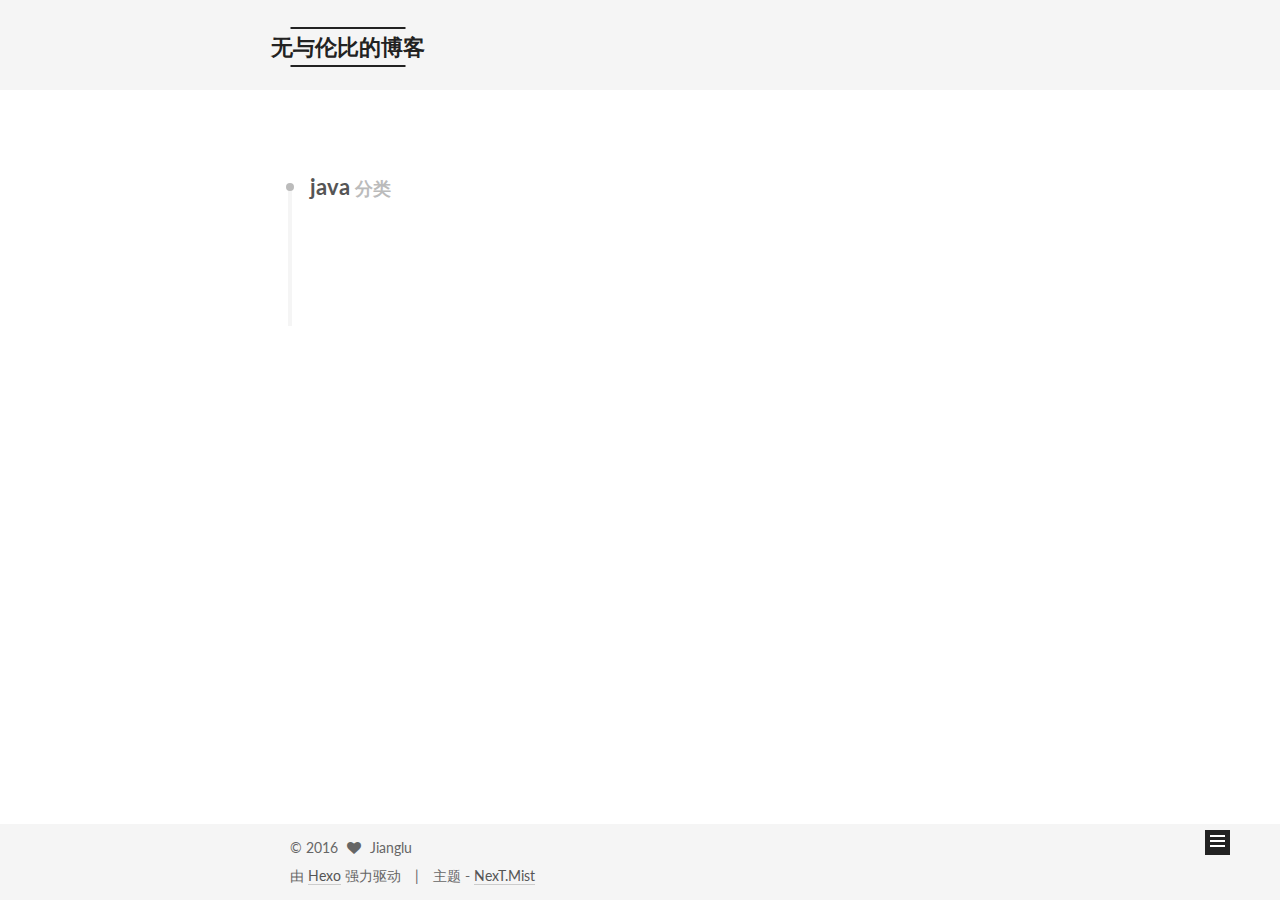
<file: categories/java/index.html>
<!doctype html>



  


<html class="theme-next mist use-motion">
<head>
  <meta charset="UTF-8"/>
<meta http-equiv="X-UA-Compatible" content="IE=edge,chrome=1" />
<meta name="viewport" content="width=device-width, initial-scale=1, maximum-scale=1"/>



<meta http-equiv="Cache-Control" content="no-transform" />
<meta http-equiv="Cache-Control" content="no-siteapp" />












  
  
  <link href="/vendors/fancybox/source/jquery.fancybox.css?v=2.1.5" rel="stylesheet" type="text/css" />




  
  
  
  

  
    
    
  

  

  

  

  

  
    
    
    <link href="//fonts.googleapis.com/css?family=Lato:300,300italic,400,400italic,700,700italic&subset=latin,latin-ext" rel="stylesheet" type="text/css">
  






<link href="/vendors/font-awesome/css/font-awesome.min.css?v=4.4.0" rel="stylesheet" type="text/css" />

<link href="/css/main.css?v=5.0.1" rel="stylesheet" type="text/css" />


  <meta name="keywords" content="Hexo, NexT" />








  <link rel="shortcut icon" type="image/x-icon" href="/favicon.ico?v=5.0.1" />






<meta property="og:type" content="website">
<meta property="og:title" content="无与伦比的博客">
<meta property="og:url" content="http://yoursite.com/categories/java/index.html">
<meta property="og:site_name" content="无与伦比的博客">
<meta name="twitter:card" content="summary">
<meta name="twitter:title" content="无与伦比的博客">



<script type="text/javascript" id="hexo.configuration">
  var NexT = window.NexT || {};
  var CONFIG = {
    scheme: 'Mist',
    sidebar: {"position":"left","display":"post"},
    fancybox: true,
    motion: true,
    duoshuo: {
      userId: 0,
      author: '博主'
    }
  };
</script>




  <link rel="canonical" href="http://yoursite.com/categories/java/"/>

  <title> 分类: java | 无与伦比的博客 </title>
</head>

<body itemscope itemtype="http://schema.org/WebPage" lang="zh-Hans">

  










  
  
    
  

  <div class="container one-collumn sidebar-position-left  ">
    <div class="headband"></div>

    <header id="header" class="header" itemscope itemtype="http://schema.org/WPHeader">
      <div class="header-inner"><div class="site-meta ">
  

  <div class="custom-logo-site-title">
    <a href="/"  class="brand" rel="start">
      <span class="logo-line-before"><i></i></span>
      <span class="site-title">无与伦比的博客</span>
      <span class="logo-line-after"><i></i></span>
    </a>
  </div>
  <p class="site-subtitle">最会讲段子的程序猿</p>
</div>

<div class="site-nav-toggle">
  <button>
    <span class="btn-bar"></span>
    <span class="btn-bar"></span>
    <span class="btn-bar"></span>
  </button>
</div>

<nav class="site-nav">
  

  
    <ul id="menu" class="menu">
      
        
        <li class="menu-item menu-item-home">
          <a href="/" rel="section">
            
              <i class="menu-item-icon fa fa-fw fa-home"></i> <br />
            
            首页
          </a>
        </li>
      
        
        <li class="menu-item menu-item-categories">
          <a href="/categories" rel="section">
            
              <i class="menu-item-icon fa fa-fw fa-th"></i> <br />
            
            分类
          </a>
        </li>
      
        
        <li class="menu-item menu-item-about">
          <a href="/about" rel="section">
            
              <i class="menu-item-icon fa fa-fw fa-user"></i> <br />
            
            关于
          </a>
        </li>
      
        
        <li class="menu-item menu-item-archives">
          <a href="/archives" rel="section">
            
              <i class="menu-item-icon fa fa-fw fa-archive"></i> <br />
            
            归档
          </a>
        </li>
      
        
        <li class="menu-item menu-item-tags">
          <a href="/tags" rel="section">
            
              <i class="menu-item-icon fa fa-fw fa-tags"></i> <br />
            
            标签
          </a>
        </li>
      

      
    </ul>
  

  
</nav>

 </div>
    </header>

    <main id="main" class="main">
      <div class="main-inner">
        <div class="content-wrap">
          <div id="content" class="content">
            

  <section id="posts" class="posts-collapse">
    <div class="collection-title">
      <h2 >
        java
        <small>分类</small>
      </h2>
    </div>

    
      

  <article class="post post-type-normal" itemscope itemtype="http://schema.org/Article">
    <header class="post-header">

      <h1 class="post-title">
        
            <a class="post-title-link" href="/2016/07/19/用RxJava实现事件总线/" itemprop="url">
              
                <span itemprop="name">用RxJava实现事件总线</span>
              
            </a>
        
      </h1>

      <div class="post-meta">
        <time class="post-time" itemprop="dateCreated"
              datetime="2016-07-19T23:29:06+08:00"
              content="2016-07-19" >
          07-19
        </time>
      </div>

    </header>
  </article>


    
  </section>

  



          </div>
          


          

        </div>
        
          
  
  <div class="sidebar-toggle">
    <div class="sidebar-toggle-line-wrap">
      <span class="sidebar-toggle-line sidebar-toggle-line-first"></span>
      <span class="sidebar-toggle-line sidebar-toggle-line-middle"></span>
      <span class="sidebar-toggle-line sidebar-toggle-line-last"></span>
    </div>
  </div>

  <aside id="sidebar" class="sidebar">
    <div class="sidebar-inner">

      

      

      <section class="site-overview sidebar-panel  sidebar-panel-active ">
        <div class="site-author motion-element" itemprop="author" itemscope itemtype="http://schema.org/Person">
          <img class="site-author-image" itemprop="image"
               src="/images/avatar.gif"
               alt="Jianglu" />
          <p class="site-author-name" itemprop="name">Jianglu</p>
          <p class="site-description motion-element" itemprop="description"></p>
        </div>
        <nav class="site-state motion-element">
          <div class="site-state-item site-state-posts">
            <a href="/archives">
              <span class="site-state-item-count">1</span>
              <span class="site-state-item-name">日志</span>
            </a>
          </div>

          
            <div class="site-state-item site-state-categories">
              <a href="/categories">
                <span class="site-state-item-count">1</span>
                <span class="site-state-item-name">分类</span>
              </a>
            </div>
          

          
            <div class="site-state-item site-state-tags">
              <a href="/tags">
                <span class="site-state-item-count">1</span>
                <span class="site-state-item-name">标签</span>
              </a>
            </div>
          

        </nav>

        

        <div class="links-of-author motion-element">
          
        </div>

        
        

        
        

      </section>

      

    </div>
  </aside>


        
      </div>
    </main>

    <footer id="footer" class="footer">
      <div class="footer-inner">
        <div class="copyright" >
  
  &copy; 
  <span itemprop="copyrightYear">2016</span>
  <span class="with-love">
    <i class="fa fa-heart"></i>
  </span>
  <span class="author" itemprop="copyrightHolder">Jianglu</span>
</div>

<div class="powered-by">
  由 <a class="theme-link" href="http://hexo.io">Hexo</a> 强力驱动
</div>

<div class="theme-info">
  主题 -
  <a class="theme-link" href="https://github.com/iissnan/hexo-theme-next">
    NexT.Mist
  </a>
</div>

        

        
      </div>
    </footer>

    <div class="back-to-top">
      <i class="fa fa-arrow-up"></i>
    </div>
  </div>

  

<script type="text/javascript">
  if (Object.prototype.toString.call(window.Promise) !== '[object Function]') {
    window.Promise = null;
  }
</script>









  



  
  <script type="text/javascript" src="/vendors/jquery/index.js?v=2.1.3"></script>

  
  <script type="text/javascript" src="/vendors/fastclick/lib/fastclick.min.js?v=1.0.6"></script>

  
  <script type="text/javascript" src="/vendors/jquery_lazyload/jquery.lazyload.js?v=1.9.7"></script>

  
  <script type="text/javascript" src="/vendors/velocity/velocity.min.js?v=1.2.1"></script>

  
  <script type="text/javascript" src="/vendors/velocity/velocity.ui.min.js?v=1.2.1"></script>

  
  <script type="text/javascript" src="/vendors/fancybox/source/jquery.fancybox.pack.js?v=2.1.5"></script>


  


  <script type="text/javascript" src="/js/src/utils.js?v=5.0.1"></script>

  <script type="text/javascript" src="/js/src/motion.js?v=5.0.1"></script>



  
  

  

  


  <script type="text/javascript" src="/js/src/bootstrap.js?v=5.0.1"></script>



  



  




  
  

  

  

  

</body>
</html>
</file>
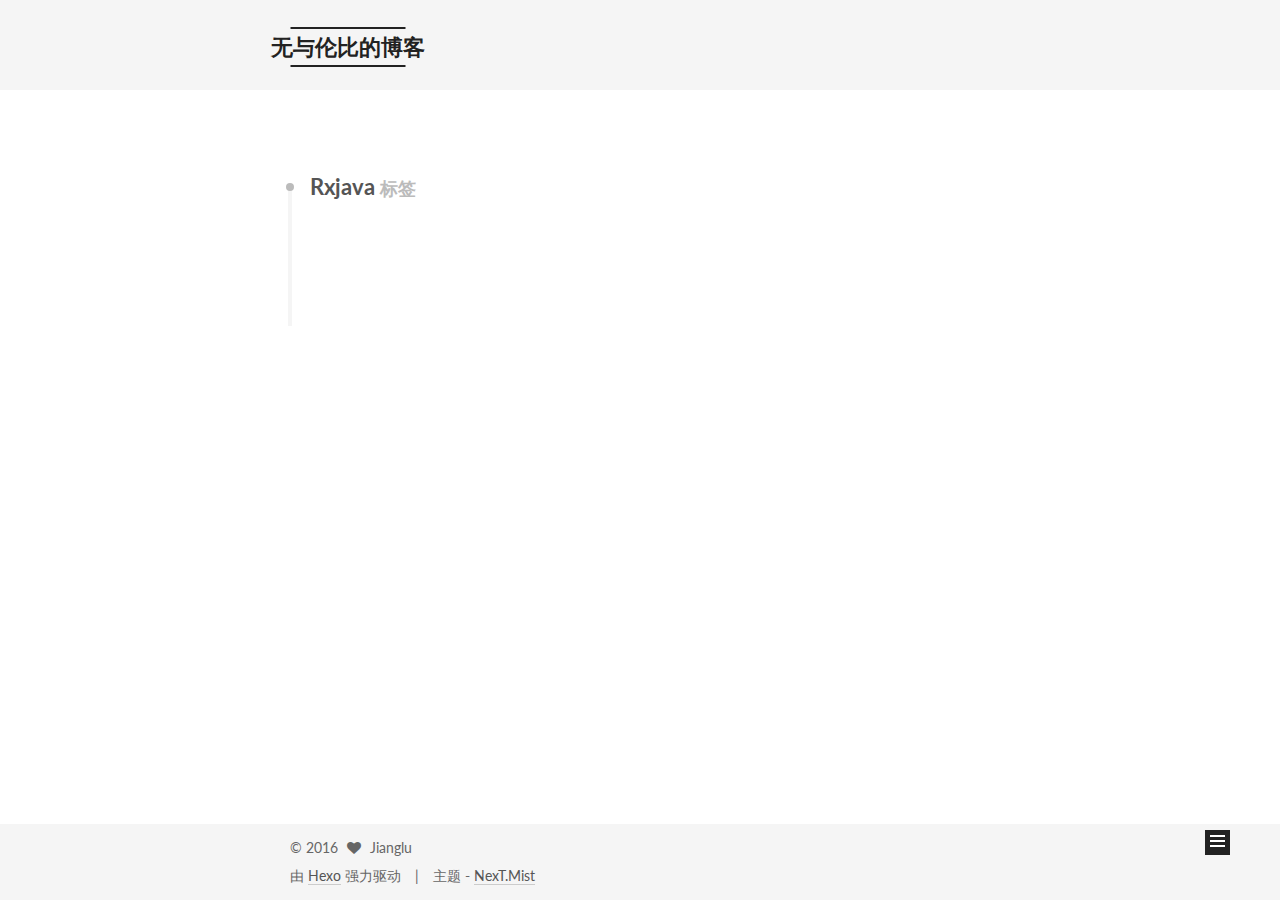
<file: tags/Rxjava/index.html>
<!doctype html>



  


<html class="theme-next mist use-motion">
<head>
  <meta charset="UTF-8"/>
<meta http-equiv="X-UA-Compatible" content="IE=edge,chrome=1" />
<meta name="viewport" content="width=device-width, initial-scale=1, maximum-scale=1"/>



<meta http-equiv="Cache-Control" content="no-transform" />
<meta http-equiv="Cache-Control" content="no-siteapp" />












  
  
  <link href="/vendors/fancybox/source/jquery.fancybox.css?v=2.1.5" rel="stylesheet" type="text/css" />




  
  
  
  

  
    
    
  

  

  

  

  

  
    
    
    <link href="//fonts.googleapis.com/css?family=Lato:300,300italic,400,400italic,700,700italic&subset=latin,latin-ext" rel="stylesheet" type="text/css">
  






<link href="/vendors/font-awesome/css/font-awesome.min.css?v=4.4.0" rel="stylesheet" type="text/css" />

<link href="/css/main.css?v=5.0.1" rel="stylesheet" type="text/css" />


  <meta name="keywords" content="Hexo, NexT" />








  <link rel="shortcut icon" type="image/x-icon" href="/favicon.ico?v=5.0.1" />






<meta property="og:type" content="website">
<meta property="og:title" content="无与伦比的博客">
<meta property="og:url" content="http://yoursite.com/tags/Rxjava/index.html">
<meta property="og:site_name" content="无与伦比的博客">
<meta name="twitter:card" content="summary">
<meta name="twitter:title" content="无与伦比的博客">



<script type="text/javascript" id="hexo.configuration">
  var NexT = window.NexT || {};
  var CONFIG = {
    scheme: 'Mist',
    sidebar: {"position":"left","display":"post"},
    fancybox: true,
    motion: true,
    duoshuo: {
      userId: 0,
      author: '博主'
    }
  };
</script>




  <link rel="canonical" href="http://yoursite.com/tags/Rxjava/"/>

  <title> 标签: Rxjava | 无与伦比的博客 </title>
</head>

<body itemscope itemtype="http://schema.org/WebPage" lang="zh-Hans">

  










  
  
    
  

  <div class="container one-collumn sidebar-position-left  ">
    <div class="headband"></div>

    <header id="header" class="header" itemscope itemtype="http://schema.org/WPHeader">
      <div class="header-inner"><div class="site-meta ">
  

  <div class="custom-logo-site-title">
    <a href="/"  class="brand" rel="start">
      <span class="logo-line-before"><i></i></span>
      <span class="site-title">无与伦比的博客</span>
      <span class="logo-line-after"><i></i></span>
    </a>
  </div>
  <p class="site-subtitle">最会讲段子的程序猿</p>
</div>

<div class="site-nav-toggle">
  <button>
    <span class="btn-bar"></span>
    <span class="btn-bar"></span>
    <span class="btn-bar"></span>
  </button>
</div>

<nav class="site-nav">
  

  
    <ul id="menu" class="menu">
      
        
        <li class="menu-item menu-item-home">
          <a href="/" rel="section">
            
              <i class="menu-item-icon fa fa-fw fa-home"></i> <br />
            
            首页
          </a>
        </li>
      
        
        <li class="menu-item menu-item-categories">
          <a href="/categories" rel="section">
            
              <i class="menu-item-icon fa fa-fw fa-th"></i> <br />
            
            分类
          </a>
        </li>
      
        
        <li class="menu-item menu-item-about">
          <a href="/about" rel="section">
            
              <i class="menu-item-icon fa fa-fw fa-user"></i> <br />
            
            关于
          </a>
        </li>
      
        
        <li class="menu-item menu-item-archives">
          <a href="/archives" rel="section">
            
              <i class="menu-item-icon fa fa-fw fa-archive"></i> <br />
            
            归档
          </a>
        </li>
      
        
        <li class="menu-item menu-item-tags">
          <a href="/tags" rel="section">
            
              <i class="menu-item-icon fa fa-fw fa-tags"></i> <br />
            
            标签
          </a>
        </li>
      

      
    </ul>
  

  
</nav>

 </div>
    </header>

    <main id="main" class="main">
      <div class="main-inner">
        <div class="content-wrap">
          <div id="content" class="content">
            

  <div id="posts" class="posts-collapse">
    <div class="collection-title">
      <h2 >
        Rxjava
        <small>标签</small>
      </h2>
    </div>

    
      

  <article class="post post-type-normal" itemscope itemtype="http://schema.org/Article">
    <header class="post-header">

      <h1 class="post-title">
        
            <a class="post-title-link" href="/2016/07/19/用RxJava实现事件总线/" itemprop="url">
              
                <span itemprop="name">用RxJava实现事件总线</span>
              
            </a>
        
      </h1>

      <div class="post-meta">
        <time class="post-time" itemprop="dateCreated"
              datetime="2016-07-19T23:29:06+08:00"
              content="2016-07-19" >
          07-19
        </time>
      </div>

    </header>
  </article>


    
  </div>

  


          </div>
          


          

        </div>
        
          
  
  <div class="sidebar-toggle">
    <div class="sidebar-toggle-line-wrap">
      <span class="sidebar-toggle-line sidebar-toggle-line-first"></span>
      <span class="sidebar-toggle-line sidebar-toggle-line-middle"></span>
      <span class="sidebar-toggle-line sidebar-toggle-line-last"></span>
    </div>
  </div>

  <aside id="sidebar" class="sidebar">
    <div class="sidebar-inner">

      

      

      <section class="site-overview sidebar-panel  sidebar-panel-active ">
        <div class="site-author motion-element" itemprop="author" itemscope itemtype="http://schema.org/Person">
          <img class="site-author-image" itemprop="image"
               src="/images/avatar.gif"
               alt="Jianglu" />
          <p class="site-author-name" itemprop="name">Jianglu</p>
          <p class="site-description motion-element" itemprop="description"></p>
        </div>
        <nav class="site-state motion-element">
          <div class="site-state-item site-state-posts">
            <a href="/archives">
              <span class="site-state-item-count">1</span>
              <span class="site-state-item-name">日志</span>
            </a>
          </div>

          
            <div class="site-state-item site-state-categories">
              <a href="/categories">
                <span class="site-state-item-count">1</span>
                <span class="site-state-item-name">分类</span>
              </a>
            </div>
          

          
            <div class="site-state-item site-state-tags">
              <a href="/tags">
                <span class="site-state-item-count">1</span>
                <span class="site-state-item-name">标签</span>
              </a>
            </div>
          

        </nav>

        

        <div class="links-of-author motion-element">
          
        </div>

        
        

        
        

      </section>

      

    </div>
  </aside>


        
      </div>
    </main>

    <footer id="footer" class="footer">
      <div class="footer-inner">
        <div class="copyright" >
  
  &copy; 
  <span itemprop="copyrightYear">2016</span>
  <span class="with-love">
    <i class="fa fa-heart"></i>
  </span>
  <span class="author" itemprop="copyrightHolder">Jianglu</span>
</div>

<div class="powered-by">
  由 <a class="theme-link" href="http://hexo.io">Hexo</a> 强力驱动
</div>

<div class="theme-info">
  主题 -
  <a class="theme-link" href="https://github.com/iissnan/hexo-theme-next">
    NexT.Mist
  </a>
</div>

        

        
      </div>
    </footer>

    <div class="back-to-top">
      <i class="fa fa-arrow-up"></i>
    </div>
  </div>

  

<script type="text/javascript">
  if (Object.prototype.toString.call(window.Promise) !== '[object Function]') {
    window.Promise = null;
  }
</script>









  



  
  <script type="text/javascript" src="/vendors/jquery/index.js?v=2.1.3"></script>

  
  <script type="text/javascript" src="/vendors/fastclick/lib/fastclick.min.js?v=1.0.6"></script>

  
  <script type="text/javascript" src="/vendors/jquery_lazyload/jquery.lazyload.js?v=1.9.7"></script>

  
  <script type="text/javascript" src="/vendors/velocity/velocity.min.js?v=1.2.1"></script>

  
  <script type="text/javascript" src="/vendors/velocity/velocity.ui.min.js?v=1.2.1"></script>

  
  <script type="text/javascript" src="/vendors/fancybox/source/jquery.fancybox.pack.js?v=2.1.5"></script>


  


  <script type="text/javascript" src="/js/src/utils.js?v=5.0.1"></script>

  <script type="text/javascript" src="/js/src/motion.js?v=5.0.1"></script>



  
  

  

  


  <script type="text/javascript" src="/js/src/bootstrap.js?v=5.0.1"></script>



  



  




  
  

  

  

  

</body>
</html>
</file>
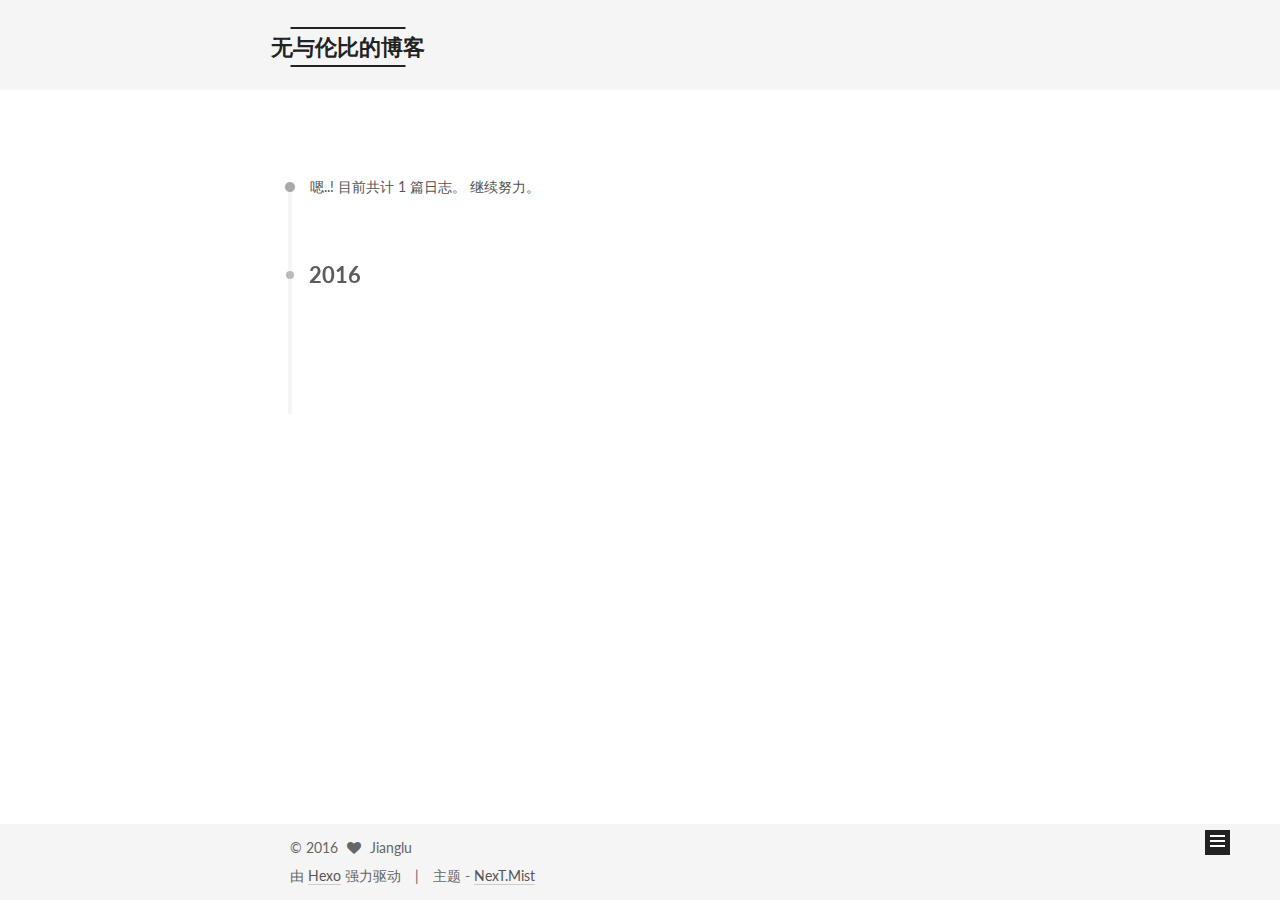
<file: archives/2016/07/index.html>
<!doctype html>



  


<html class="theme-next mist use-motion">
<head>
  <meta charset="UTF-8"/>
<meta http-equiv="X-UA-Compatible" content="IE=edge,chrome=1" />
<meta name="viewport" content="width=device-width, initial-scale=1, maximum-scale=1"/>



<meta http-equiv="Cache-Control" content="no-transform" />
<meta http-equiv="Cache-Control" content="no-siteapp" />












  
  
  <link href="/vendors/fancybox/source/jquery.fancybox.css?v=2.1.5" rel="stylesheet" type="text/css" />




  
  
  
  

  
    
    
  

  

  

  

  

  
    
    
    <link href="//fonts.googleapis.com/css?family=Lato:300,300italic,400,400italic,700,700italic&subset=latin,latin-ext" rel="stylesheet" type="text/css">
  






<link href="/vendors/font-awesome/css/font-awesome.min.css?v=4.4.0" rel="stylesheet" type="text/css" />

<link href="/css/main.css?v=5.0.1" rel="stylesheet" type="text/css" />


  <meta name="keywords" content="Hexo, NexT" />








  <link rel="shortcut icon" type="image/x-icon" href="/favicon.ico?v=5.0.1" />






<meta property="og:type" content="website">
<meta property="og:title" content="无与伦比的博客">
<meta property="og:url" content="http://yoursite.com/archives/2016/07/index.html">
<meta property="og:site_name" content="无与伦比的博客">
<meta name="twitter:card" content="summary">
<meta name="twitter:title" content="无与伦比的博客">



<script type="text/javascript" id="hexo.configuration">
  var NexT = window.NexT || {};
  var CONFIG = {
    scheme: 'Mist',
    sidebar: {"position":"left","display":"post"},
    fancybox: true,
    motion: true,
    duoshuo: {
      userId: 0,
      author: '博主'
    }
  };
</script>




  <link rel="canonical" href="http://yoursite.com/archives/2016/07/"/>

  <title> 归档 | 无与伦比的博客 </title>
</head>

<body itemscope itemtype="http://schema.org/WebPage" lang="zh-Hans">

  










  
  
    
  

  <div class="container one-collumn sidebar-position-left  page-archive  ">
    <div class="headband"></div>

    <header id="header" class="header" itemscope itemtype="http://schema.org/WPHeader">
      <div class="header-inner"><div class="site-meta ">
  

  <div class="custom-logo-site-title">
    <a href="/"  class="brand" rel="start">
      <span class="logo-line-before"><i></i></span>
      <span class="site-title">无与伦比的博客</span>
      <span class="logo-line-after"><i></i></span>
    </a>
  </div>
  <p class="site-subtitle">最会讲段子的程序猿</p>
</div>

<div class="site-nav-toggle">
  <button>
    <span class="btn-bar"></span>
    <span class="btn-bar"></span>
    <span class="btn-bar"></span>
  </button>
</div>

<nav class="site-nav">
  

  
    <ul id="menu" class="menu">
      
        
        <li class="menu-item menu-item-home">
          <a href="/" rel="section">
            
              <i class="menu-item-icon fa fa-fw fa-home"></i> <br />
            
            首页
          </a>
        </li>
      
        
        <li class="menu-item menu-item-categories">
          <a href="/categories" rel="section">
            
              <i class="menu-item-icon fa fa-fw fa-th"></i> <br />
            
            分类
          </a>
        </li>
      
        
        <li class="menu-item menu-item-about">
          <a href="/about" rel="section">
            
              <i class="menu-item-icon fa fa-fw fa-user"></i> <br />
            
            关于
          </a>
        </li>
      
        
        <li class="menu-item menu-item-archives">
          <a href="/archives" rel="section">
            
              <i class="menu-item-icon fa fa-fw fa-archive"></i> <br />
            
            归档
          </a>
        </li>
      
        
        <li class="menu-item menu-item-tags">
          <a href="/tags" rel="section">
            
              <i class="menu-item-icon fa fa-fw fa-tags"></i> <br />
            
            标签
          </a>
        </li>
      

      
    </ul>
  

  
</nav>

 </div>
    </header>

    <main id="main" class="main">
      <div class="main-inner">
        <div class="content-wrap">
          <div id="content" class="content">
            

  <section id="posts" class="posts-collapse">
    <span class="archive-move-on"></span>

    <span class="archive-page-counter">
      
      
      
        
      
      嗯..! 目前共计 1 篇日志。 继续努力。
    </span>

    

      
      
      

      
        
        <div class="collection-title">
          <h2 class="archive-year motion-element" id="archive-year-2016">2016</h2>
        </div>
      
      

      

  <article class="post post-type-normal" itemscope itemtype="http://schema.org/Article">
    <header class="post-header">

      <h1 class="post-title">
        
            <a class="post-title-link" href="/2016/07/19/用RxJava实现事件总线/" itemprop="url">
              
                <span itemprop="name">用RxJava实现事件总线</span>
              
            </a>
        
      </h1>

      <div class="post-meta">
        <time class="post-time" itemprop="dateCreated"
              datetime="2016-07-19T23:29:06+08:00"
              content="2016-07-19" >
          07-19
        </time>
      </div>

    </header>
  </article>



    

  </section>

  



          </div>
          


          

        </div>
        
          
  
  <div class="sidebar-toggle">
    <div class="sidebar-toggle-line-wrap">
      <span class="sidebar-toggle-line sidebar-toggle-line-first"></span>
      <span class="sidebar-toggle-line sidebar-toggle-line-middle"></span>
      <span class="sidebar-toggle-line sidebar-toggle-line-last"></span>
    </div>
  </div>

  <aside id="sidebar" class="sidebar">
    <div class="sidebar-inner">

      

      

      <section class="site-overview sidebar-panel  sidebar-panel-active ">
        <div class="site-author motion-element" itemprop="author" itemscope itemtype="http://schema.org/Person">
          <img class="site-author-image" itemprop="image"
               src="/images/avatar.gif"
               alt="Jianglu" />
          <p class="site-author-name" itemprop="name">Jianglu</p>
          <p class="site-description motion-element" itemprop="description"></p>
        </div>
        <nav class="site-state motion-element">
          <div class="site-state-item site-state-posts">
            <a href="/archives">
              <span class="site-state-item-count">1</span>
              <span class="site-state-item-name">日志</span>
            </a>
          </div>

          
            <div class="site-state-item site-state-categories">
              <a href="/categories">
                <span class="site-state-item-count">1</span>
                <span class="site-state-item-name">分类</span>
              </a>
            </div>
          

          
            <div class="site-state-item site-state-tags">
              <a href="/tags">
                <span class="site-state-item-count">1</span>
                <span class="site-state-item-name">标签</span>
              </a>
            </div>
          

        </nav>

        

        <div class="links-of-author motion-element">
          
        </div>

        
        

        
        

      </section>

      

    </div>
  </aside>


        
      </div>
    </main>

    <footer id="footer" class="footer">
      <div class="footer-inner">
        <div class="copyright" >
  
  &copy; 
  <span itemprop="copyrightYear">2016</span>
  <span class="with-love">
    <i class="fa fa-heart"></i>
  </span>
  <span class="author" itemprop="copyrightHolder">Jianglu</span>
</div>

<div class="powered-by">
  由 <a class="theme-link" href="http://hexo.io">Hexo</a> 强力驱动
</div>

<div class="theme-info">
  主题 -
  <a class="theme-link" href="https://github.com/iissnan/hexo-theme-next">
    NexT.Mist
  </a>
</div>

        

        
      </div>
    </footer>

    <div class="back-to-top">
      <i class="fa fa-arrow-up"></i>
    </div>
  </div>

  

<script type="text/javascript">
  if (Object.prototype.toString.call(window.Promise) !== '[object Function]') {
    window.Promise = null;
  }
</script>









  



  
  <script type="text/javascript" src="/vendors/jquery/index.js?v=2.1.3"></script>

  
  <script type="text/javascript" src="/vendors/fastclick/lib/fastclick.min.js?v=1.0.6"></script>

  
  <script type="text/javascript" src="/vendors/jquery_lazyload/jquery.lazyload.js?v=1.9.7"></script>

  
  <script type="text/javascript" src="/vendors/velocity/velocity.min.js?v=1.2.1"></script>

  
  <script type="text/javascript" src="/vendors/velocity/velocity.ui.min.js?v=1.2.1"></script>

  
  <script type="text/javascript" src="/vendors/fancybox/source/jquery.fancybox.pack.js?v=2.1.5"></script>


  


  <script type="text/javascript" src="/js/src/utils.js?v=5.0.1"></script>

  <script type="text/javascript" src="/js/src/motion.js?v=5.0.1"></script>



  
  

  
  
    <script type="text/javascript" id="motion.page.archive">
      $('.archive-year').velocity('transition.slideLeftIn');
    </script>
  


  


  <script type="text/javascript" src="/js/src/bootstrap.js?v=5.0.1"></script>



  



  




  
  

  

  

  

</body>
</html>
</file>
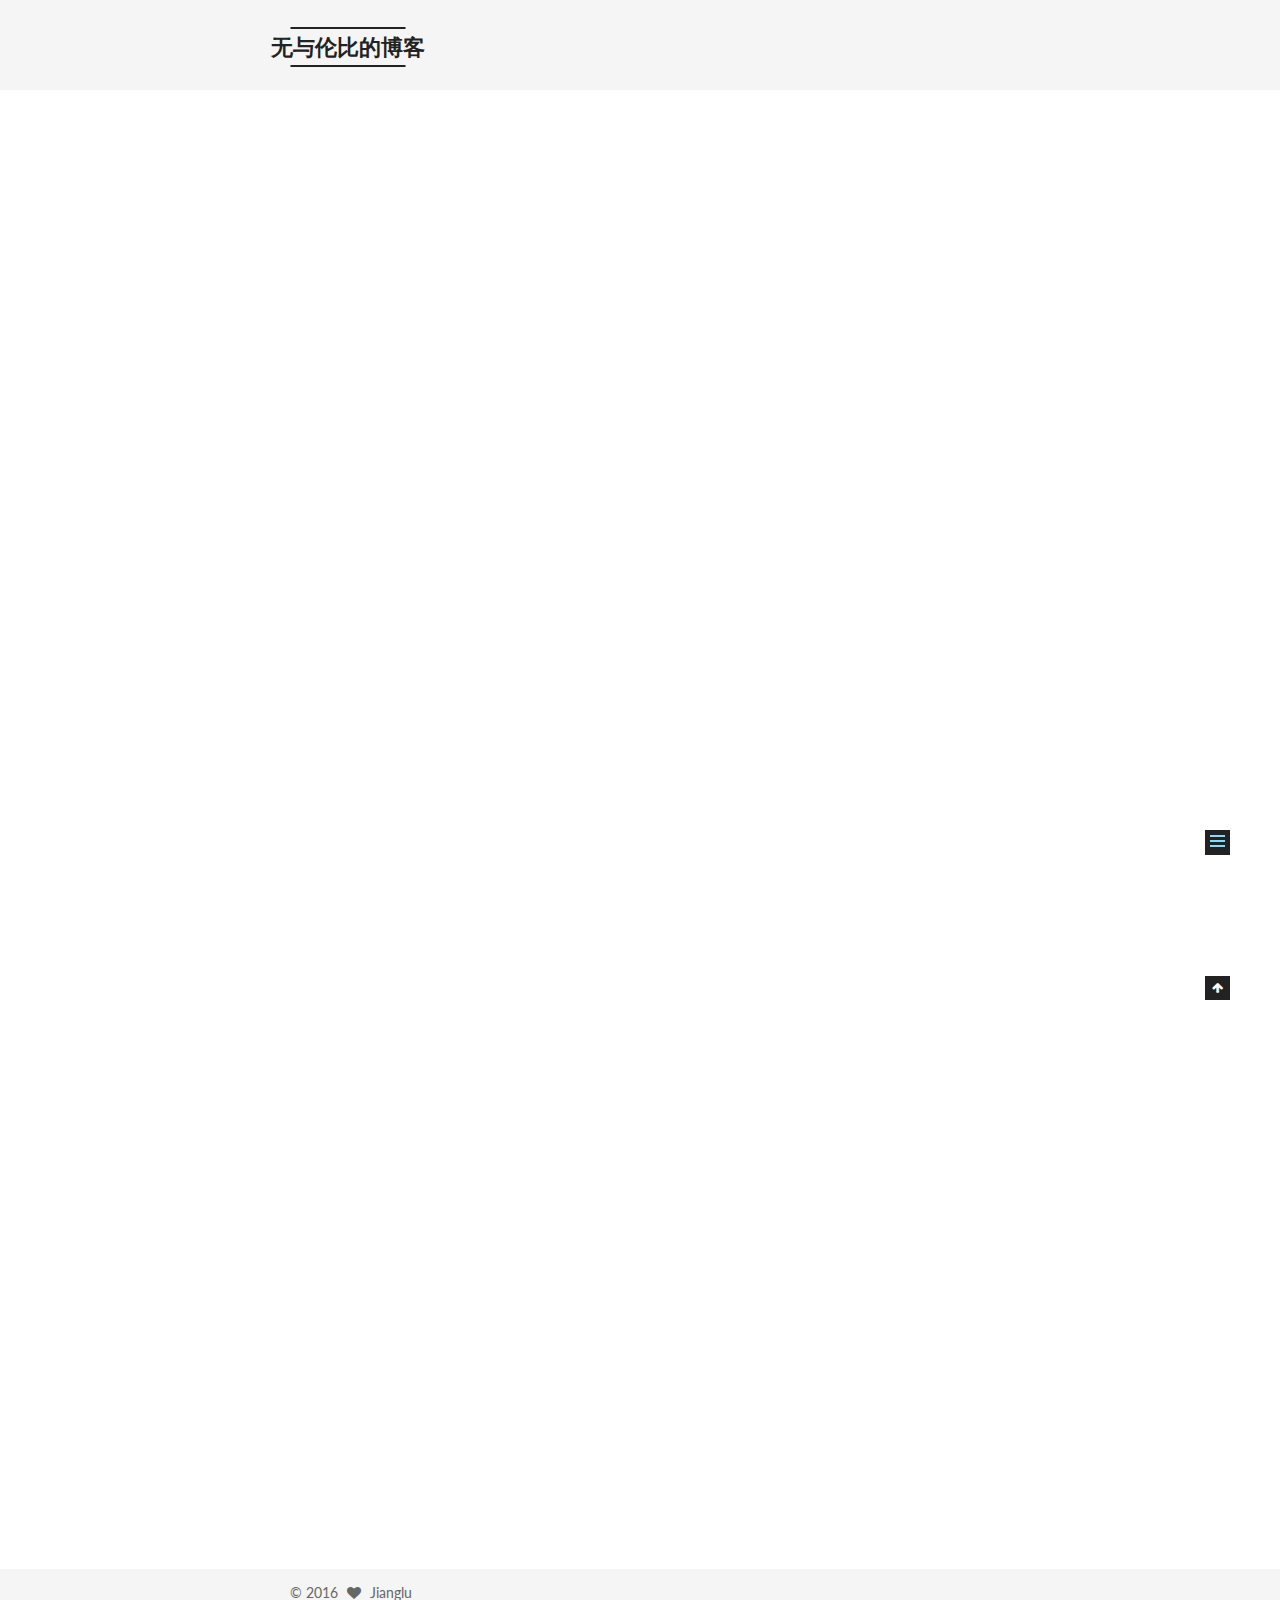
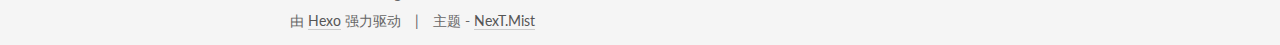
<file: 2016/07/19/用RxJava实现事件总线/index.html>
<!doctype html>



  


<html class="theme-next mist use-motion">
<head>
  <meta charset="UTF-8"/>
<meta http-equiv="X-UA-Compatible" content="IE=edge,chrome=1" />
<meta name="viewport" content="width=device-width, initial-scale=1, maximum-scale=1"/>



<meta http-equiv="Cache-Control" content="no-transform" />
<meta http-equiv="Cache-Control" content="no-siteapp" />












  
  
  <link href="/vendors/fancybox/source/jquery.fancybox.css?v=2.1.5" rel="stylesheet" type="text/css" />




  
  
  
  

  
    
    
  

  

  

  

  

  
    
    
    <link href="//fonts.googleapis.com/css?family=Lato:300,300italic,400,400italic,700,700italic&subset=latin,latin-ext" rel="stylesheet" type="text/css">
  






<link href="/vendors/font-awesome/css/font-awesome.min.css?v=4.4.0" rel="stylesheet" type="text/css" />

<link href="/css/main.css?v=5.0.1" rel="stylesheet" type="text/css" />


  <meta name="keywords" content="Rxjava," />








  <link rel="shortcut icon" type="image/x-icon" href="/favicon.ico?v=5.0.1" />






<meta name="description" content="事件总线可以使Android中各组件之间的通信变得简单，最重要的是可以解耦！目前大多数开发者使用EventBus或者Otto作为事件总线通信库，对于RxJava使用者来说，RxJava也可以轻松实现事件总线，因为它们都依据于观察者模式。
不多说，上代码
123456789101112131415161718192021222324252627282930313233public class RxB">
<meta property="og:type" content="article">
<meta property="og:title" content="用RxJava实现事件总线">
<meta property="og:url" content="http://yoursite.com/2016/07/19/用RxJava实现事件总线/index.html">
<meta property="og:site_name" content="无与伦比的博客">
<meta property="og:description" content="事件总线可以使Android中各组件之间的通信变得简单，最重要的是可以解耦！目前大多数开发者使用EventBus或者Otto作为事件总线通信库，对于RxJava使用者来说，RxJava也可以轻松实现事件总线，因为它们都依据于观察者模式。
不多说，上代码
123456789101112131415161718192021222324252627282930313233public class RxB">
<meta property="og:updated_time" content="2016-07-20T15:46:19.011Z">
<meta name="twitter:card" content="summary">
<meta name="twitter:title" content="用RxJava实现事件总线">
<meta name="twitter:description" content="事件总线可以使Android中各组件之间的通信变得简单，最重要的是可以解耦！目前大多数开发者使用EventBus或者Otto作为事件总线通信库，对于RxJava使用者来说，RxJava也可以轻松实现事件总线，因为它们都依据于观察者模式。
不多说，上代码
123456789101112131415161718192021222324252627282930313233public class RxB">



<script type="text/javascript" id="hexo.configuration">
  var NexT = window.NexT || {};
  var CONFIG = {
    scheme: 'Mist',
    sidebar: {"position":"left","display":"post"},
    fancybox: true,
    motion: true,
    duoshuo: {
      userId: 0,
      author: '博主'
    }
  };
</script>




  <link rel="canonical" href="http://yoursite.com/2016/07/19/用RxJava实现事件总线/"/>

  <title> 用RxJava实现事件总线 | 无与伦比的博客 </title>
</head>

<body itemscope itemtype="http://schema.org/WebPage" lang="zh-Hans">

  










  
  
    
  

  <div class="container one-collumn sidebar-position-left page-post-detail ">
    <div class="headband"></div>

    <header id="header" class="header" itemscope itemtype="http://schema.org/WPHeader">
      <div class="header-inner"><div class="site-meta ">
  

  <div class="custom-logo-site-title">
    <a href="/"  class="brand" rel="start">
      <span class="logo-line-before"><i></i></span>
      <span class="site-title">无与伦比的博客</span>
      <span class="logo-line-after"><i></i></span>
    </a>
  </div>
  <p class="site-subtitle">最会讲段子的程序猿</p>
</div>

<div class="site-nav-toggle">
  <button>
    <span class="btn-bar"></span>
    <span class="btn-bar"></span>
    <span class="btn-bar"></span>
  </button>
</div>

<nav class="site-nav">
  

  
    <ul id="menu" class="menu">
      
        
        <li class="menu-item menu-item-home">
          <a href="/" rel="section">
            
              <i class="menu-item-icon fa fa-fw fa-home"></i> <br />
            
            首页
          </a>
        </li>
      
        
        <li class="menu-item menu-item-categories">
          <a href="/categories" rel="section">
            
              <i class="menu-item-icon fa fa-fw fa-th"></i> <br />
            
            分类
          </a>
        </li>
      
        
        <li class="menu-item menu-item-about">
          <a href="/about" rel="section">
            
              <i class="menu-item-icon fa fa-fw fa-user"></i> <br />
            
            关于
          </a>
        </li>
      
        
        <li class="menu-item menu-item-archives">
          <a href="/archives" rel="section">
            
              <i class="menu-item-icon fa fa-fw fa-archive"></i> <br />
            
            归档
          </a>
        </li>
      
        
        <li class="menu-item menu-item-tags">
          <a href="/tags" rel="section">
            
              <i class="menu-item-icon fa fa-fw fa-tags"></i> <br />
            
            标签
          </a>
        </li>
      

      
    </ul>
  

  
</nav>

 </div>
    </header>

    <main id="main" class="main">
      <div class="main-inner">
        <div class="content-wrap">
          <div id="content" class="content">
            

  <div id="posts" class="posts-expand">
    

  
  

  
  
  

  <article class="post post-type-normal " itemscope itemtype="http://schema.org/Article">

    
      <header class="post-header">

        
        
          <h1 class="post-title" itemprop="name headline">
            
            
              
                用RxJava实现事件总线
              
            
          </h1>
        

        <div class="post-meta">
          <span class="post-time">
            <span class="post-meta-item-icon">
              <i class="fa fa-calendar-o"></i>
            </span>
            <span class="post-meta-item-text">发表于</span>
            <time itemprop="dateCreated" datetime="2016-07-19T23:29:06+08:00" content="2016-07-19">
              2016-07-19
            </time>
          </span>

          
            <span class="post-category" >
              &nbsp; | &nbsp;
              <span class="post-meta-item-icon">
                <i class="fa fa-folder-o"></i>
              </span>
              <span class="post-meta-item-text">分类于</span>
              
                <span itemprop="about" itemscope itemtype="https://schema.org/Thing">
                  <a href="/categories/java/" itemprop="url" rel="index">
                    <span itemprop="name">java</span>
                  </a>
                </span>

                
                

              
            </span>
          

          
            
          

          

          
          

          
        </div>
      </header>
    


    <div class="post-body" itemprop="articleBody">

      
      

      
        <p>事件总线可以使Android中各组件之间的通信变得简单，最重要的是可以<strong>解耦</strong>！<br>目前大多数开发者使用EventBus或者Otto作为事件总线通信库，对于RxJava使用者来说，RxJava也可以轻松实现事件总线，因为它们都依据于观察者模式。</p>
<p>不多说，上代码</p>
<figure class="highlight java"><table><tr><td class="gutter"><pre><div class="line">1</div><div class="line">2</div><div class="line">3</div><div class="line">4</div><div class="line">5</div><div class="line">6</div><div class="line">7</div><div class="line">8</div><div class="line">9</div><div class="line">10</div><div class="line">11</div><div class="line">12</div><div class="line">13</div><div class="line">14</div><div class="line">15</div><div class="line">16</div><div class="line">17</div><div class="line">18</div><div class="line">19</div><div class="line">20</div><div class="line">21</div><div class="line">22</div><div class="line">23</div><div class="line">24</div><div class="line">25</div><div class="line">26</div><div class="line">27</div><div class="line">28</div><div class="line">29</div><div class="line">30</div><div class="line">31</div><div class="line">32</div><div class="line">33</div></pre></td><td class="code"><pre><div class="line"><span class="keyword">public</span> <span class="class"><span class="keyword">class</span> <span class="title">RxBus</span> </span>&#123;</div><div class="line">    <span class="keyword">private</span> <span class="keyword">static</span> <span class="keyword">volatile</span> RxBus sInstance;</div><div class="line"></div><div class="line">    <span class="keyword">private</span> <span class="keyword">final</span> Subject&lt;Object, Object&gt; subject;</div><div class="line"></div><div class="line">    <span class="function"><span class="keyword">private</span> <span class="title">RxBus</span><span class="params">()</span> </span>&#123;</div><div class="line">        subject = <span class="keyword">new</span> SerializedSubject&lt;&gt;(PublishSubject.create());</div><div class="line">    &#125;</div><div class="line"></div><div class="line">    <span class="function"><span class="keyword">private</span> <span class="keyword">static</span> RxBus <span class="title">getInstance</span><span class="params">()</span> </span>&#123;</div><div class="line">        RxBus rxBus = sInstance;</div><div class="line">        <span class="keyword">if</span> (sInstance == <span class="keyword">null</span>) &#123;</div><div class="line">            <span class="keyword">synchronized</span> (RxBus.class) &#123;</div><div class="line">                rxBus = sInstance;</div><div class="line">                <span class="keyword">if</span> (sInstance == <span class="keyword">null</span>) &#123;</div><div class="line">                    rxBus = <span class="keyword">new</span> RxBus();</div><div class="line">                    sInstance = rxBus;</div><div class="line">                &#125;</div><div class="line">            &#125;</div><div class="line">        &#125;</div><div class="line">        <span class="keyword">return</span> rxBus;</div><div class="line">    &#125;</div><div class="line"></div><div class="line">    <span class="comment">//发送一个新的事件</span></div><div class="line">    <span class="function"><span class="keyword">public</span> <span class="keyword">void</span> <span class="title">post</span><span class="params">(Object o)</span> </span>&#123;</div><div class="line">        subject.onNext(o);</div><div class="line">    &#125;</div><div class="line"></div><div class="line">    <span class="comment">//返回指定类型的Observable</span></div><div class="line">    <span class="keyword">public</span> &lt;T&gt; <span class="function">Observable&lt;T&gt; <span class="title">toObservable</span><span class="params">(Class&lt;T&gt; eventType)</span> </span>&#123;</div><div class="line">        <span class="keyword">return</span> subject.ofType(eventType);</div><div class="line">    &#125;</div><div class="line">&#125;</div></pre></td></tr></table></figure>
<p>注：<br>1、<a href="http://reactivex.io/documentation/subject.html" target="_blank" rel="external">Subject</a>同时充当了Observer和Observable的角色，Subject是非线程安全的，要避免该问题，需要将Subject转换为一个 SerializedSubject ，上述RxBus类中把线程非安全的PublishSubject包装成线程安全的Subject。</p>
<p>2、PublishSubject只会把在订阅发生的时间点之后来自原始Observable的数据发射给观察者。</p>
<p>3、ofType操作符只发射指定类型的数据</p>

      
    </div>

    <div>
      
        

      
    </div>

    <div>
      
        

      
    </div>

    <footer class="post-footer">
      
        <div class="post-tags">
          
            <a href="/tags/Rxjava/" rel="tag">#Rxjava</a>
          
        </div>
      

      

      
      
    </footer>
  </article>



    <div class="post-spread">
      
    </div>
  </div>


          </div>
          


          
  <div class="comments" id="comments">
    
  </div>


        </div>
        
          
  
  <div class="sidebar-toggle">
    <div class="sidebar-toggle-line-wrap">
      <span class="sidebar-toggle-line sidebar-toggle-line-first"></span>
      <span class="sidebar-toggle-line sidebar-toggle-line-middle"></span>
      <span class="sidebar-toggle-line sidebar-toggle-line-last"></span>
    </div>
  </div>

  <aside id="sidebar" class="sidebar">
    <div class="sidebar-inner">

      

      
        <ul class="sidebar-nav motion-element">
          <li class="sidebar-nav-toc sidebar-nav-active" data-target="post-toc-wrap" >
            文章目录
          </li>
          <li class="sidebar-nav-overview" data-target="site-overview">
            站点概览
          </li>
        </ul>
      

      <section class="site-overview sidebar-panel ">
        <div class="site-author motion-element" itemprop="author" itemscope itemtype="http://schema.org/Person">
          <img class="site-author-image" itemprop="image"
               src="/images/avatar.gif"
               alt="Jianglu" />
          <p class="site-author-name" itemprop="name">Jianglu</p>
          <p class="site-description motion-element" itemprop="description"></p>
        </div>
        <nav class="site-state motion-element">
          <div class="site-state-item site-state-posts">
            <a href="/archives">
              <span class="site-state-item-count">1</span>
              <span class="site-state-item-name">日志</span>
            </a>
          </div>

          
            <div class="site-state-item site-state-categories">
              <a href="/categories">
                <span class="site-state-item-count">1</span>
                <span class="site-state-item-name">分类</span>
              </a>
            </div>
          

          
            <div class="site-state-item site-state-tags">
              <a href="/tags">
                <span class="site-state-item-count">1</span>
                <span class="site-state-item-name">标签</span>
              </a>
            </div>
          

        </nav>

        

        <div class="links-of-author motion-element">
          
        </div>

        
        

        
        

      </section>

      
        <section class="post-toc-wrap motion-element sidebar-panel sidebar-panel-active">
          <div class="post-toc">
            
              
            
            
              <p class="post-toc-empty">此文章未包含目录</p>
            
          </div>
        </section>
      

    </div>
  </aside>


        
      </div>
    </main>

    <footer id="footer" class="footer">
      <div class="footer-inner">
        <div class="copyright" >
  
  &copy; 
  <span itemprop="copyrightYear">2016</span>
  <span class="with-love">
    <i class="fa fa-heart"></i>
  </span>
  <span class="author" itemprop="copyrightHolder">Jianglu</span>
</div>

<div class="powered-by">
  由 <a class="theme-link" href="http://hexo.io">Hexo</a> 强力驱动
</div>

<div class="theme-info">
  主题 -
  <a class="theme-link" href="https://github.com/iissnan/hexo-theme-next">
    NexT.Mist
  </a>
</div>

        

        
      </div>
    </footer>

    <div class="back-to-top">
      <i class="fa fa-arrow-up"></i>
    </div>
  </div>

  

<script type="text/javascript">
  if (Object.prototype.toString.call(window.Promise) !== '[object Function]') {
    window.Promise = null;
  }
</script>









  



  
  <script type="text/javascript" src="/vendors/jquery/index.js?v=2.1.3"></script>

  
  <script type="text/javascript" src="/vendors/fastclick/lib/fastclick.min.js?v=1.0.6"></script>

  
  <script type="text/javascript" src="/vendors/jquery_lazyload/jquery.lazyload.js?v=1.9.7"></script>

  
  <script type="text/javascript" src="/vendors/velocity/velocity.min.js?v=1.2.1"></script>

  
  <script type="text/javascript" src="/vendors/velocity/velocity.ui.min.js?v=1.2.1"></script>

  
  <script type="text/javascript" src="/vendors/fancybox/source/jquery.fancybox.pack.js?v=2.1.5"></script>


  


  <script type="text/javascript" src="/js/src/utils.js?v=5.0.1"></script>

  <script type="text/javascript" src="/js/src/motion.js?v=5.0.1"></script>



  
  

  
  <script type="text/javascript" src="/js/src/scrollspy.js?v=5.0.1"></script>
<script type="text/javascript" src="/js/src/post-details.js?v=5.0.1"></script>



  


  <script type="text/javascript" src="/js/src/bootstrap.js?v=5.0.1"></script>



  



  




  
  

  

  

  

</body>
</html>
</file>
<file: css/main.css>
/* normalize.css v3.0.2 | MIT License | git.io/normalize */
html {
  font-family: sans-serif; /* 1 */
  -ms-text-size-adjust: 100%; /* 2 */
  -webkit-text-size-adjust: 100%; /* 2 */
}
body {
  margin: 0;
}
article,
aside,
details,
figcaption,
figure,
footer,
header,
hgroup,
main,
menu,
nav,
section,
summary {
  display: block;
}
audio,
canvas,
progress,
video {
  display: inline-block; /* 1 */
  vertical-align: baseline; /* 2 */
}
audio:not([controls]) {
  display: none;
  height: 0;
}
[hidden],
template {
  display: none;
}
a {
  background-color: transparent;
}
a:active,
a:hover {
  outline: 0;
}
abbr[title] {
  border-bottom: 1px dotted;
}
b,
strong {
  font-weight: bold;
}
dfn {
  font-style: italic;
}
h1 {
  font-size: 2em;
  margin: 0.67em 0;
}
mark {
  background: #ff0;
  color: #000;
}
small {
  font-size: 80%;
}
sub,
sup {
  font-size: 75%;
  line-height: 0;
  position: relative;
  vertical-align: baseline;
}
sup {
  top: -0.5em;
}
sub {
  bottom: -0.25em;
}
img {
  border: 0;
}
svg:not(:root) {
  overflow: hidden;
}
figure {
  margin: 1em 40px;
}
hr {
  -moz-box-sizing: content-box;
  box-sizing: content-box;
  height: 0;
}
pre {
  overflow: auto;
}
code,
kbd,
pre,
samp {
  font-family: monospace, monospace;
  font-size: 1em;
}
button,
input,
optgroup,
select,
textarea {
  color: inherit; /* 1 */
  font: inherit; /* 2 */
  margin: 0; /* 3 */
}
button {
  overflow: visible;
}
button,
select {
  text-transform: none;
}
button,
html input[type="button"],
input[type="reset"],
input[type="submit"] {
  -webkit-appearance: button; /* 2 */
  cursor: pointer; /* 3 */
}
button[disabled],
html input[disabled] {
  cursor: default;
}
button::-moz-focus-inner,
input::-moz-focus-inner {
  border: 0;
  padding: 0;
}
input {
  line-height: normal;
}
input[type="checkbox"],
input[type="radio"] {
  box-sizing: border-box; /* 1 */
  padding: 0; /* 2 */
}
input[type="number"]::-webkit-inner-spin-button,
input[type="number"]::-webkit-outer-spin-button {
  height: auto;
}
input[type="search"] {
  -webkit-appearance: textfield; /* 1 */
  -moz-box-sizing: content-box;
  -webkit-box-sizing: content-box; /* 2 */
  box-sizing: content-box;
}
input[type="search"]::-webkit-search-cancel-button,
input[type="search"]::-webkit-search-decoration {
  -webkit-appearance: none;
}
fieldset {
  border: 1px solid #c0c0c0;
  margin: 0 2px;
  padding: 0.35em 0.625em 0.75em;
}
legend {
  border: 0; /* 1 */
  padding: 0; /* 2 */
}
textarea {
  overflow: auto;
}
optgroup {
  font-weight: bold;
}
table {
  border-collapse: collapse;
  border-spacing: 0;
}
td,
th {
  padding: 0;
}
::selection {
  background: #262a30;
  color: #fff;
}
body {
  position: relative;
  font-family: 'Lato', "PingFang SC", "Microsoft YaHei", sans-serif;
  font-size: 14px;
  line-height: 2;
  color: #555;
  background: #fff;
}
@media (max-width: 767px) {
  body {
    padding-right: 0 !important;
  }
}
@media (min-width: 768px) and (max-width: 991px) {
  body {
    padding-right: 0 !important;
  }
}
@media (min-width: 1600px) {
  body {
    font-size: 16px;
  }
}
h1,
h2,
h3,
h4,
h5,
h6 {
  margin: 0;
  padding: 0;
  font-weight: bold;
  line-height: 1.5;
  font-family: 'Lato', "PingFang SC", "Microsoft YaHei", sans-serif;
}
h2,
h3,
h4,
h5,
h6 {
  margin: 20px 0 15px;
}
h1 {
  font-size: 24px;
}
@media (max-width: 767px) {
  h1 {
    font-size: 20px;
  }
}
h2 {
  font-size: 22px;
}
@media (max-width: 767px) {
  h2 {
    font-size: 18px;
  }
}
h3 {
  font-size: 20px;
}
@media (max-width: 767px) {
  h3 {
    font-size: 16px;
  }
}
h4 {
  font-size: 18px;
}
@media (max-width: 767px) {
  h4 {
    font-size: 14px;
  }
}
h5 {
  font-size: 16px;
}
@media (max-width: 767px) {
  h5 {
    font-size: 12px;
  }
}
h6 {
  font-size: 14px;
}
@media (max-width: 767px) {
  h6 {
    font-size: 10px;
  }
}
p {
  margin: 0 0 25px 0;
}
a {
  color: #555;
  text-decoration: none;
  border-bottom: 1px solid #999;
  word-wrap: break-word;
}
a:hover {
  color: #222;
  border-bottom-color: #222;
}
ul {
  list-style: none;
}
blockquote {
  margin: 0;
  padding: 0;
}
img {
  display: block;
  margin: auto;
  max-width: 100%;
  height: auto;
}
hr {
  margin: 40px 0;
  height: 3px;
  border: none;
  background-color: #ddd;
  background-image: repeating-linear-gradient(-45deg, #fff, #fff 4px, transparent 4px, transparent 8px);
}
blockquote {
  padding: 0 15px;
  color: #666;
  border-left: 4px solid #ddd;
}
blockquote cite::before {
  content: "-";
  padding: 0 5px;
}
dt {
  font-weight: 700;
}
dd {
  margin: 0;
  padding: 0;
}
.text-left {
  text-align: left;
}
.text-center {
  text-align: center;
}
.text-right {
  text-align: right;
}
.text-justify {
  text-align: justify;
}
.text-nowrap {
  white-space: nowrap;
}
.text-lowercase {
  text-transform: lowercase;
}
.text-uppercase {
  text-transform: uppercase;
}
.text-capitalize {
  text-transform: capitalize;
}
.center-block {
  display: block;
  margin-left: auto;
  margin-right: auto;
}
.clearfix:before,
.clearfix:after {
  content: " ";
  display: table;
}
.clearfix:after {
  clear: both;
}
.pullquote {
  width: 45%;
}
.pullquote.left {
  float: left;
  margin-left: 5px;
  margin-right: 10px;
}
.pullquote.right {
  float: right;
  margin-left: 10px;
  margin-right: 5px;
}
.affix.affix.affix {
  position: fixed;
}
.translation {
  margin-top: -20px;
  font-size: 14px;
  color: #999;
}
.scrollbar-measure {
  width: 100px;
  height: 100px;
  overflow: scroll;
  position: absolute;
  top: -9999px;
}
.use-motion .motion-element {
  opacity: 0;
}
#local-search-input {
  padding: 3px;
  border: none;
  text-indent: 14px;
  border-radius: 0;
  width: 140px;
  outline: none;
  border-bottom: 1px solid #999;
  background: inherit;
  opacity: 0.5;
}
#local-search-input:focus {
  opacity: 1;
}
.search-icon {
  position: absolute;
  top: 9px;
}
table {
  margin: 20px 0;
  width: 100%;
  border-collapse: collapse;
  border-spacing: 0;
  border: 1px solid #ddd;
  font-size: 14px;
  table-layout: fixed;
  word-wrap: break-all;
}
table>tbody>tr:nth-of-type(odd) {
  background-color: #f9f9f9;
}
table>tbody>tr:hover {
  background-color: #f5f5f5;
}
caption,
th,
td {
  padding: 8px;
  text-align: left;
  vertical-align: middle;
  font-weight: normal;
}
th,
td {
  border-bottom: 3px solid #ddd;
  border-right: 1px solid #eee;
}
th {
  padding-bottom: 10px;
  font-weight: 700;
}
td {
  border-bottom-width: 1px;
}
html,
body {
  height: 100%;
}
.container {
  position: relative;
  min-height: 100%;
}
.header-inner {
  margin: 0 auto;
  padding: 100px 0 70px;
  width: 700px;
}
@media (min-width: 1600px) {
  .container .header-inner {
    width: 900px;
  }
}
.main {
  padding-bottom: 150px;
}
.main-inner {
  margin: 0 auto;
  width: 700px;
}
@media (min-width: 1600px) {
  .container .main-inner {
    width: 900px;
  }
}
.footer {
  position: absolute;
  left: 0;
  bottom: 0;
  width: 100%;
  min-height: 50px;
}
.footer-inner {
  box-sizing: border-box;
  margin: 20px auto;
  width: 700px;
}
@media (min-width: 1600px) {
  .container .footer-inner {
    width: 900px;
  }
}
pre,
.highlight {
  overflow: auto;
  margin: 20px 0;
  padding: 15px;
  font-size: 13px;
  color: #ccc;
  background: #2d2d2d;
  line-height: 1.6;
}
pre,
code {
  font-family: consolas, Menlo, "PingFang SC", "Microsoft YaHei", monospace;
}
code {
  padding: 2px 4px;
  word-break: break-all;
  color: #555;
  background: #eee;
  border-radius: 4px;
  font-size: 13px;
}
pre code {
  padding: 0;
  color: #ccc;
  background: none;
  text-shadow: none;
}
.highlight pre {
  border: none;
  margin: 0;
  padding: 1px;
}
.highlight table {
  margin: 0;
  width: auto;
  border: none;
}
.highlight td {
  border: none;
  padding: 0;
}
.highlight figcaption {
  font-size: 1em;
  color: #ccc;
  line-height: 1em;
  margin-bottom: 1em;
}
.highlight figcaption:before,
.highlight figcaption:after {
  content: " ";
  display: table;
}
.highlight figcaption:after {
  clear: both;
}
.highlight figcaption a {
  float: right;
  color: #ccc;
}
.highlight figcaption a:hover {
  border-bottom-color: #ccc;
}
.highlight .gutter pre {
  color: #666;
  text-align: right;
  padding-right: 20px;
}
.highlight .line {
  height: 20px;
}
.gist table {
  width: auto;
}
.gist table td {
  border: none;
}
pre .comment {
  color: #999;
}
pre .variable,
pre .attribute,
pre .tag,
pre .regexp,
pre .ruby .constant,
pre .xml .tag .title,
pre .xml .pi,
pre .xml .doctype,
pre .html .doctype,
pre .css .id,
pre .css .class,
pre .css .pseudo {
  color: #f2777a;
}
pre .number,
pre .preprocessor,
pre .built_in,
pre .literal,
pre .params,
pre .constant,
pre .command {
  color: #f99157;
}
pre .ruby .class .title,
pre .css .rules .attribute,
pre .string,
pre .value,
pre .inheritance,
pre .header,
pre .ruby .symbol,
pre .xml .cdata,
pre .special,
pre .number,
pre .formula {
  color: #9c9;
}
pre .title,
pre .css .hexcolor {
  color: #6cc;
}
pre .function,
pre .python .decorator,
pre .python .title,
pre .ruby .function .title,
pre .ruby .title .keyword,
pre .perl .sub,
pre .javascript .title,
pre .coffeescript .title {
  color: #69c;
}
pre .keyword,
pre .javascript .function {
  color: #c9c;
}
.full-image.full-image.full-image {
  border: none;
  max-width: 100%;
  width: auto;
  margin: 20px auto;
}
@media (min-width: 992px) {
  .full-image.full-image.full-image {
    max-width: none;
    width: 126%;
    margin: 0 -13%;
  }
}
.blockquote-center,
.page-home .post-type-quote blockquote,
.page-post-detail .post-type-quote blockquote {
  position: relative;
  margin: 40px 0;
  padding: 0;
  border-left: none;
  text-align: center;
}
.blockquote-center::before,
.page-home .post-type-quote blockquote::before,
.page-post-detail .post-type-quote blockquote::before,
.blockquote-center::after,
.page-home .post-type-quote blockquote::after,
.page-post-detail .post-type-quote blockquote::after {
  position: absolute;
  content: ' ';
  display: block;
  width: 100%;
  height: 24px;
  opacity: 0.2;
  background-repeat: no-repeat;
  background-position: 0 -6px;
  background-size: 22px 22px;
}
.blockquote-center::before,
.page-home .post-type-quote blockquote::before,
.page-post-detail .post-type-quote blockquote::before {
  top: -20px;
  background-image: url("../images/quote-l.svg");
  border-top: 1px solid #ccc;
}
.blockquote-center::after,
.page-home .post-type-quote blockquote::after,
.page-post-detail .post-type-quote blockquote::after {
  bottom: -20px;
  background-image: url("../images/quote-r.svg");
  border-bottom: 1px solid #ccc;
  background-position: 100% 8px;
}
.blockquote-center p,
.page-home .post-type-quote blockquote p,
.page-post-detail .post-type-quote blockquote p,
.blockquote-center div,
.page-home .post-type-quote blockquote div,
.page-post-detail .post-type-quote blockquote div {
  text-align: center;
}
.post .post-body .group-picture img {
  box-sizing: border-box;
  padding: 0 3px;
  border: none;
}
.post .group-picture-row {
  overflow: hidden;
  margin-top: 6px;
}
.post .group-picture-row:first-child {
  margin-top: 0;
}
.post .group-picture-column {
  float: left;
}
.page-post-detail .post-body .group-picture-column {
  float: none;
  margin-top: 10px;
  width: auto !important;
}
.page-post-detail .post-body .group-picture-column img {
  margin: 0 auto;
}
.page-archive .group-picture-container {
  overflow: hidden;
}
.page-archive .group-picture-row {
  float: left;
}
.page-archive .group-picture-row:first-child {
  margin-top: 6px;
}
.page-archive .group-picture-column {
  max-width: 150px;
  max-height: 150px;
}
.btn {
  display: inline-block;
  padding: 0 20px;
  font-size: 14px;
  color: #fff;
  background: #222;
  border: 2px solid #222;
  text-decoration: none;
  border-radius: 0;
  transition-property: background-color;
  transition-duration: 0.2s;
  transition-timing-function: ease-in-out;
  transition-delay: 0s;
}
.btn:hover,
.post-more-link .btn:hover {
  border-color: #222;
  color: #222;
  background: #fff;
}
.btn-bar {
  display: block;
  width: 22px;
  height: 2px;
  background: #555;
  border-radius: 1px;
}
.btn-bar+.btn-bar {
  margin-top: 4px;
}
.pagination {
  margin: 120px 0 40px;
  text-align: center;
  border-top: 1px solid #eee;
}
.page-number-basic,
.pagination .prev,
.pagination .next,
.pagination .page-number,
.pagination .space {
  display: inline-block;
  position: relative;
  top: -1px;
  margin: 0 10px;
  padding: 0 10px;
  line-height: 30px;
}
@media (max-width: 767px) {
  .page-number-basic,
  .pagination .prev,
  .pagination .next,
  .pagination .page-number,
  .pagination .space {
    margin: 0 5px;
  }
}
.pagination .prev,
.pagination .next,
.pagination .page-number {
  border-bottom: 0;
  border-top: 1px solid #eee;
  transition-property: border-color;
  transition-duration: 0.2s;
  transition-timing-function: ease-in-out;
  transition-delay: 0s;
}
.pagination .prev:hover,
.pagination .next:hover,
.pagination .page-number:hover {
  border-top-color: #222;
}
.pagination .space {
  padding: 0;
  margin: 0;
}
.pagination .prev {
  margin-left: 0;
}
.pagination .next {
  margin-right: 0;
}
.pagination .page-number.current {
  color: #fff;
  background: #ccc;
  border-top-color: #ccc;
}
@media (max-width: 767px) {
  .pagination {
    border-top: none;
  }
  .pagination .prev,
  .pagination .next,
  .pagination .page-number {
    margin-bottom: 10px;
    border-top: 0;
    border-bottom: 1px solid #eee;
  }
  .pagination .prev:hover,
  .pagination .next:hover,
  .pagination .page-number:hover {
    border-bottom-color: #222;
  }
}
.comments {
  margin: 60px 20px 0;
}
.tag-cloud {
  text-align: center;
}
.tag-cloud a {
  display: inline-block;
  margin: 10px;
}
.back-to-top {
  box-sizing: border-box;
  position: fixed;
  bottom: -100px;
  right: 50px;
  z-index: 1050;
  padding: 0 6px;
  width: 25px;
  background: #222;
  font-size: 12px;
  opacity: 1;
  color: #fff;
  cursor: pointer;
  text-align: center;
  -webkit-transform: translateZ(0);
  transition-property: bottom;
  transition-duration: 0.2s;
  transition-timing-function: ease-in-out;
  transition-delay: 0s;
}
@media (max-width: 767px) {
  .back-to-top {
    display: none;
  }
}
@media (min-width: 768px) and (max-width: 991px) {
  .back-to-top {
    display: none;
  }
}
.back-to-top.back-to-top-on {
  bottom: 19px;
}
.header {
  background: #fff;
}
.header-inner {
  position: relative;
}
.headband {
  height: 3px;
  background: #222;
}
.site-meta {
  margin: 0;
  text-align: left;
}
@media (max-width: 767px) {
  .site-meta {
    text-align: center;
  }
}
.brand {
  position: relative;
  display: inline-block;
  padding: 0 40px;
  color: #222;
  background: #222;
  border-bottom: none;
}
.brand:hover {
  color: #222;
}
.logo {
  display: inline-block;
  margin-right: 5px;
  line-height: 36px;
  vertical-align: top;
}
.site-title {
  display: inline-block;
  vertical-align: top;
  line-height: 36px;
  font-size: 20px;
  font-weight: normal;
  font-family: 'Lato', "PingFang SC", "Microsoft YaHei", sans-serif;
}
.site-subtitle {
  margin-top: 10px;
  font-size: 13px;
  color: #999;
}
.use-motion .brand {
  opacity: 0;
}
.use-motion .logo,
.use-motion .site-title,
.use-motion .site-subtitle {
  opacity: 0;
  position: relative;
  top: -10px;
}
.site-nav-toggle {
  display: none;
  position: absolute;
  top: 10px;
  left: 10px;
}
@media (max-width: 767px) {
  .site-nav-toggle {
    display: block;
  }
}
.site-nav-toggle button {
  margin-top: 2px;
  padding: 9px 10px;
  background: transparent;
  border: none;
}
@media (max-width: 767px) {
  .site-nav {
    display: none;
    margin: 0 -10px;
    padding: 0 10px;
    clear: both;
    border-top: 1px solid #ddd;
  }
}
@media (min-width: 768px) and (max-width: 991px) {
  .site-nav {
    display: block !important;
  }
}
@media (min-width: 992px) {
  .site-nav {
    display: block !important;
  }
}
.menu {
  margin-top: 20px;
  padding-left: 0;
  text-align: center;
}
.menu .menu-item {
  display: inline-block;
  margin: 0 10px;
}
@media screen and (max-width: 767px) {
  .menu .menu-item {
    margin-top: 10px;
  }
}
.menu .menu-item a {
  display: block;
  font-size: 13px;
  text-transform: capitalize;
  line-height: inherit;
  border-bottom: 1px solid transparent;
  transition-property: border-color;
  transition-duration: 0.2s;
  transition-timing-function: ease-in-out;
  transition-delay: 0s;
}
.menu .menu-item a:hover {
  border-bottom-color: #222;
}
.menu .menu-item .fa {
  margin-right: 5px;
}
.use-motion .menu-item {
  opacity: 0;
}
.post-body {
  font-family: 'Lato', "PingFang SC", "Microsoft YaHei", sans-serif;
}
@media (max-width: 767px) {
  .post-body {
    word-break: break-word;
  }
}
.post-body .fancybox img {
  display: block !important;
  margin: 0 auto;
  cursor: pointer;
  cursor: zoom-in;
  cursor: -webkit-zoom-in;
}
.post-body .image-caption,
.post-body .figure .caption {
  margin: 10px auto 15px;
  text-align: center;
  font-size: 14px;
  color: #999;
  font-weight: bold;
  line-height: 1;
}
.post-sticky-flag {
  display: inline-block;
  font-size: 16px;
  -ms-transform: rotate(30deg);
  -webkit-transform: rotate(30deg);
  -moz-transform: rotate(30deg);
  -ms-transform: rotate(30deg);
  -o-transform: rotate(30deg);
  transform: rotate(30deg);
}
.posts-expand {
  padding-top: 40px;
}
@media (max-width: 767px) {
  .posts-expand {
    margin: 0 20px;
  }
  .post-body pre,
  .post-body .highlight {
    padding: 10px;
  }
  .post-body pre .gutter pre,
  .post-body .highlight .gutter pre {
    padding-right: 10px;
  }
}
@media (min-width: 992px) {
  .posts-expand .post-body {
    text-align: justify;
  }
}
.posts-expand .post-body h2,
.posts-expand .post-body h3,
.posts-expand .post-body h4,
.posts-expand .post-body h5,
.posts-expand .post-body h6 {
  padding-top: 10px;
}
.posts-expand .post-body h2 .header-anchor,
.posts-expand .post-body h3 .header-anchor,
.posts-expand .post-body h4 .header-anchor,
.posts-expand .post-body h5 .header-anchor,
.posts-expand .post-body h6 .header-anchor {
  float: right;
  margin-left: 10px;
  color: #ccc;
  border-bottom-style: none;
  visibility: hidden;
}
.posts-expand .post-body h2 .header-anchor:hover,
.posts-expand .post-body h3 .header-anchor:hover,
.posts-expand .post-body h4 .header-anchor:hover,
.posts-expand .post-body h5 .header-anchor:hover,
.posts-expand .post-body h6 .header-anchor:hover {
  color: inherit;
}
.posts-expand .post-body h2:hover .header-anchor,
.posts-expand .post-body h3:hover .header-anchor,
.posts-expand .post-body h4:hover .header-anchor,
.posts-expand .post-body h5:hover .header-anchor,
.posts-expand .post-body h6:hover .header-anchor {
  visibility: visible;
}
.posts-expand .post-body ul li {
  list-style: circle;
}
.posts-expand .post-body img {
  box-sizing: border-box;
  margin: auto;
  padding: 3px;
  border: 1px solid #ddd;
}
.posts-expand .fancybox img {
  margin: 0 auto;
}
@media (max-width: 767px) {
  .posts-collapse {
    margin: 0 20px;
  }
  .posts-collapse .post-title,
  .posts-collapse .post-meta {
    display: block;
    width: auto;
    text-align: left;
  }
}
.posts-collapse {
  position: relative;
  z-index: 1010;
  margin-left: 0;
}
.posts-collapse::after {
  content: " ";
  position: absolute;
  top: 20px;
  left: 0;
  margin-left: -2px;
  width: 4px;
  height: 100%;
  background: #f5f5f5;
  z-index: -1;
}
@media (max-width: 767px) {
  .posts-collapse {
    margin: 0 20px;
  }
}
.posts-collapse .collection-title {
  position: relative;
  margin: 60px 0;
}
.posts-collapse .collection-title h2 {
  margin-left: 20px;
}
.posts-collapse .collection-title small {
  color: #bbb;
}
.posts-collapse .collection-title::before {
  content: " ";
  position: absolute;
  left: 0;
  top: 50%;
  margin-left: -4px;
  margin-top: -4px;
  width: 8px;
  height: 8px;
  background: #bbb;
  border-radius: 50%;
}
.posts-collapse .post {
  margin: 30px 0;
}
.posts-collapse .post-header {
  position: relative;
  transition-duration: 0.2s;
  transition-timing-function: ease-in-out;
  transition-delay: 0s;
  transition-property: border;
  border-bottom: 1px dashed #ccc;
}
.posts-collapse .post-header::before {
  content: " ";
  position: absolute;
  left: 0;
  top: 12px;
  width: 6px;
  height: 6px;
  margin-left: -4px;
  background: #bbb;
  border-radius: 50%;
  border: 1px solid #fff;
  transition-duration: 0.2s;
  transition-timing-function: ease-in-out;
  transition-delay: 0s;
  transition-property: background;
}
.posts-collapse .post-header:hover {
  border-bottom-color: #666;
}
.posts-collapse .post-header:hover::before {
  background: #222;
}
.posts-collapse .post-meta {
  position: absolute;
  font-size: 12px;
  left: 20px;
  top: 5px;
}
.posts-collapse .post-comments-count {
  display: none;
}
.posts-collapse .post-title {
  margin-left: 60px;
  font-size: 16px;
  font-weight: normal;
  line-height: inherit;
}
.posts-collapse .post-title::after {
  margin-left: 3px;
  opacity: 0.6;
}
.posts-collapse .post-title a {
  color: #666;
  border-bottom: none;
}
.page-home .post-type-quote .post-header,
.page-post-detail .post-type-quote .post-header,
.page-home .post-type-quote .post-tags,
.page-post-detail .post-type-quote .post-tags {
  display: none;
}
.posts-expand .post-title {
  font-size: 26px;
  text-align: center;
  word-break: break-word;
  font-weight: 400;
}
@media (max-width: 767px) {
  .posts-expand .post-title {
    font-size: 22px;
  }
}
.posts-expand .post-title-link {
  display: inline-block;
  position: relative;
  color: #555;
  border-bottom: none;
  line-height: 1.2;
  vertical-align: top;
}
.posts-expand .post-title-link::before {
  content: "";
  position: absolute;
  width: 100%;
  height: 2px;
  bottom: 0;
  left: 0;
  background-color: #000;
  visibility: hidden;
  -webkit-transform: scaleX(0);
  -moz-transform: scaleX(0);
  -ms-transform: scaleX(0);
  -o-transform: scaleX(0);
  transform: scaleX(0);
  transition-duration: 0.2s;
  transition-timing-function: ease-in-out;
  transition-delay: 0s;
}
.posts-expand .post-title-link:hover::before {
  visibility: visible;
  -webkit-transform: scaleX(1);
  -moz-transform: scaleX(1);
  -ms-transform: scaleX(1);
  -o-transform: scaleX(1);
  transform: scaleX(1);
}
.posts-expand .post-title-link .fa {
  font-size: 16px;
}
.posts-expand .post-meta {
  margin: 3px 0 60px 0;
  color: #999;
  font-family: 'Lato', "PingFang SC", "Microsoft YaHei", sans-serif;
  font-size: 12px;
  text-align: center;
}
.posts-expand .post-meta .post-category-list {
  display: inline-block;
  margin: 0;
  padding: 3px;
}
.posts-expand .post-meta .post-category-list-link {
  color: #999;
}
.post-meta-item-icon {
  display: none;
  margin-right: 3px;
}
@media (min-width: 768px) and (max-width: 991px) {
  .post-meta-item-icon {
    display: inline-block;
  }
}
@media (max-width: 767px) {
  .post-meta-item-icon {
    display: inline-block;
  }
}
@media (min-width: 768px) and (max-width: 991px) {
  .post-meta-item-text {
    display: none;
  }
}
@media (max-width: 767px) {
  .post-meta-item-text {
    display: none;
  }
}
@media (max-width: 767px) {
  .posts-expand .post-comments-count {
    display: none;
  }
}
.post-more-link {
  margin-top: 50px;
}
.post-more-link .btn {
  color: #555;
  font-size: 14px;
  background: transparent;
  border-radius: 0;
  line-height: 2;
}
.posts-expand .post-tags {
  margin-top: 40px;
  text-align: center;
}
.posts-expand .post-tags a {
  display: inline-block;
  margin-right: 10px;
  font-size: 13px;
}
.post-nav {
  overflow: hidden;
  margin-top: 60px;
  padding: 10px;
  white-space: nowrap;
  border-top: 1px solid #eee;
}
.post-nav-item {
  display: inline-block;
  width: 50%;
  white-space: normal;
}
.post-nav-item a {
  position: relative;
  display: inline-block;
  line-height: 25px;
  font-size: 14px;
  color: #555;
  border-bottom: none;
}
.post-nav-item a:hover {
  color: #222;
  border-bottom: none;
}
.post-nav-item a:active {
  top: 2px;
}
.post-nav-item a i {
  font-size: 12px;
}
.post-nav-prev {
  text-align: right;
}
.posts-expand .post-eof {
  display: block;
  margin: 80px auto 60px;
  width: 8%;
  height: 1px;
  background: #ccc;
  text-align: center;
}
.post:last-child .post-eof.post-eof.post-eof {
  display: none;
}
.post-gallery {
  display: table;
  table-layout: fixed;
  width: 100%;
  border-collapse: separate;
}
.post-gallery-row {
  display: table-row;
}
.post-gallery .post-gallery-img {
  display: table-cell;
  text-align: center;
  vertical-align: middle;
  border: none;
}
.post-gallery .post-gallery-img img {
  max-width: 100%;
  max-height: 100%;
  border: none;
}
.fancybox-close,
.fancybox-close:hover {
  border: none;
}
.sidebar {
  position: fixed;
  right: 0;
  top: 0;
  bottom: 0;
  width: 0;
  z-index: 1040;
  box-shadow: inset 0 2px 6px #000;
  background: #222;
  -webkit-transform: translateZ(0);
}
.sidebar a {
  color: #999;
  border-bottom-color: #555;
}
.sidebar a:hover {
  color: #eee;
}
@media (min-width: 768px) and (max-width: 991px) {
  .sidebar {
    display: none !important;
  }
}
@media (max-width: 767px) {
  .sidebar {
    display: none !important;
  }
}
.sidebar-inner {
  position: relative;
  padding: 20px 10px;
  color: #999;
  text-align: center;
}
.sidebar-toggle {
  position: fixed;
  right: 50px;
  bottom: 45px;
  width: 15px;
  height: 15px;
  padding: 5px;
  background: #222;
  line-height: 0;
  z-index: 1050;
  cursor: pointer;
  -webkit-transform: translateZ(0);
}
@media (min-width: 768px) and (max-width: 991px) {
  .sidebar-toggle {
    display: none;
  }
}
@media (max-width: 767px) {
  .sidebar-toggle {
    display: none;
  }
}
.sidebar-toggle-line {
  position: relative;
  display: inline-block;
  vertical-align: top;
  height: 2px;
  width: 100%;
  background: #fff;
  margin-top: 3px;
}
.sidebar-toggle-line:first-child {
  margin-top: 0;
}
.site-author-image {
  display: block;
  margin: 0 auto;
  padding: 2px;
  max-width: 96px;
  height: auto;
  border: 2px solid #333;
}
.site-author-name {
  margin: 5px 0 0;
  text-align: center;
  color: #f5f5f5;
  font-weight: normal;
}
.site-description {
  margin-top: 5px;
  text-align: center;
  font-size: 14px;
  color: #999;
}
.site-state {
  overflow: hidden;
  line-height: 1.4;
  white-space: nowrap;
  text-align: center;
}
.site-state-item {
  display: inline-block;
  padding: 0 15px;
  border-left: 1px solid #333;
}
.site-state-item:first-child {
  border-left: none;
}
.site-state-item a {
  border-bottom: none;
}
.site-state-item-count {
  display: block;
  text-align: center;
  color: inherit;
  font-weight: 600;
  font-size: 18px;
}
.site-state-item-name {
  font-size: 13px;
  color: inherit;
}
.feed-link {
  margin-top: 20px;
}
.feed-link a {
  display: inline-block;
  padding: 0 15px;
  color: #fc6423;
  border: 1px solid #fc6423;
  border-radius: 4px;
}
.feed-link a i {
  color: #fc6423;
  font-size: 14px;
}
.feed-link a:hover {
  color: #fff;
  background: #fc6423;
}
.feed-link a:hover i {
  color: #fff;
}
.links-of-author {
  margin-top: 20px;
}
.links-of-author a {
  display: inline-block;
  vertical-align: middle;
  margin-right: 10px;
  margin-bottom: 10px;
  border-bottom-color: #555;
  font-size: 13px;
}
.links-of-author a:before {
  display: inline-block;
  vertical-align: middle;
  margin-right: 3px;
  content: " ";
  width: 4px;
  height: 4px;
  border-radius: 50%;
  background: #ff2ab6;
}
.links-of-blogroll {
  font-size: 13px;
}
.links-of-blogroll-title {
  margin-top: 20px;
  font-size: 14px;
  font-weight: 600;
}
.links-of-blogroll-list {
  margin: 0;
  padding: 0;
}
.links-of-blogroll-item {
  padding: 2px 10px;
}
.sidebar-nav {
  margin: 0 0 20px;
  padding-left: 0;
}
.sidebar-nav li {
  display: inline-block;
  cursor: pointer;
  border-bottom: 1px solid transparent;
  font-size: 14px;
  color: #555;
}
.sidebar-nav li:hover {
  color: #f5f5f5;
}
.page-post-detail .sidebar-nav-toc {
  padding: 0 5px;
}
.page-post-detail .sidebar-nav-overview {
  margin-left: 10px;
}
.sidebar-nav .sidebar-nav-active {
  color: #87daff;
  border-bottom-color: #87daff;
}
.sidebar-nav .sidebar-nav-active:hover {
  color: #87daff;
}
.sidebar-panel {
  display: none;
}
.sidebar-panel-active {
  display: block;
}
.post-toc-empty {
  font-size: 14px;
  color: #666;
}
.post-toc-wrap {
  overflow: hidden;
}
.post-toc {
  overflow: auto;
}
.post-toc ol {
  margin: 0;
  padding: 0 2px 5px 10px;
  text-align: left;
  list-style: none;
  font-size: 14px;
}
.post-toc ol > ol {
  padding-left: 0;
}
.post-toc ol a {
  transition-duration: 0.2s;
  transition-timing-function: ease-in-out;
  transition-delay: 0s;
  transition-property: all;
  color: #999;
  border-bottom-color: #555;
}
.post-toc ol a:hover {
  color: #ccc;
  border-bottom-color: #ccc;
}
.post-toc .nav-item {
  overflow: hidden;
  text-overflow: ellipsis;
  white-space: nowrap;
  line-height: 1.8;
}
.post-toc .nav .nav-child {
  display: none;
}
.post-toc .nav .active > .nav-child {
  display: block;
}
.post-toc .nav .active-current > .nav-child {
  display: block;
}
.post-toc .nav .active-current > .nav-child > .nav-item {
  display: block;
}
.post-toc .nav .active > a {
  color: #87daff;
  border-bottom-color: #87daff;
}
.post-toc .nav .active-current > a {
  color: #87daff;
}
.post-toc .nav .active-current > a:hover {
  color: #87daff;
}
.footer {
  font-size: 14px;
  color: #999;
}
.footer img {
  border: none;
}
.footer-inner {
  text-align: center;
}
.with-love {
  display: inline-block;
  margin: 0 5px;
}
.powered-by,
.theme-info {
  display: inline-block;
}
.powered-by {
  margin-right: 10px;
}
.powered-by::after {
  content: "|";
  padding-left: 10px;
}
.cc-license {
  margin-top: 10px;
  text-align: center;
}
.cc-license .cc-opacity {
  opacity: 0.7;
  border-bottom: none;
}
.cc-license .cc-opacity:hover {
  opacity: 0.9;
}
.cc-license img {
  display: inline-block;
}
.theme-next #ds-thread #ds-reset {
  color: #555;
}
.theme-next #ds-thread #ds-reset .ds-replybox {
  margin-bottom: 30px;
}
.theme-next #ds-thread #ds-reset .ds-replybox .ds-avatar,
.theme-next #ds-reset .ds-avatar img {
  box-shadow: none;
}
.theme-next #ds-thread #ds-reset .ds-textarea-wrapper {
  border-color: #c7d4e1;
  background: none;
  border-top-right-radius: 3px;
  border-top-left-radius: 3px;
}
.theme-next #ds-thread #ds-reset .ds-textarea-wrapper textarea {
  height: 60px;
}
.theme-next #ds-reset .ds-rounded-top {
  border-radius: 0;
}
.theme-next #ds-thread #ds-reset .ds-post-toolbar {
  box-sizing: border-box;
  border: 1px solid #c7d4e1;
  background: #f6f8fa;
}
.theme-next #ds-thread #ds-reset .ds-post-options {
  height: 40px;
  border: none;
  background: none;
}
.theme-next #ds-thread #ds-reset .ds-toolbar-buttons {
  top: 11px;
}
.theme-next #ds-thread #ds-reset .ds-sync {
  top: 5px;
}
.theme-next #ds-thread #ds-reset .ds-post-button {
  top: 4px;
  right: 5px;
  width: 90px;
  height: 30px;
  border: 1px solid #c5ced7;
  border-radius: 3px;
  background-image: linear-gradient(#fbfbfc, #f5f7f9);
  color: #60676d;
}
.theme-next #ds-thread #ds-reset .ds-post-button:hover {
  background-position: 0 -30px;
  color: #60676d;
}
.theme-next #ds-thread #ds-reset .ds-comments-info {
  padding: 10px 0;
}
.theme-next #ds-thread #ds-reset .ds-sort {
  display: none;
}
.theme-next #ds-thread #ds-reset li.ds-tab a.ds-current {
  border: none;
  background: #f6f8fa;
  color: #60676d;
}
.theme-next #ds-thread #ds-reset li.ds-tab a.ds-current:hover {
  background-color: #e9f0f7;
  color: #60676d;
}
.theme-next #ds-thread #ds-reset li.ds-tab a {
  border-radius: 2px;
  padding: 5px;
}
.theme-next #ds-thread #ds-reset .ds-login-buttons p {
  color: #999;
  line-height: 36px;
}
.theme-next #ds-thread #ds-reset .ds-login-buttons .ds-service-list li {
  height: 28px;
}
.theme-next #ds-thread #ds-reset .ds-service-list a {
  background: none;
  padding: 5px;
  border: 1px solid;
  border-radius: 3px;
  text-align: center;
}
.theme-next #ds-thread #ds-reset .ds-service-list a:hover {
  color: #fff;
  background: #666;
}
.theme-next #ds-thread #ds-reset .ds-service-list .ds-weibo {
  color: #fc9b00;
  border-color: #fc9b00;
}
.theme-next #ds-thread #ds-reset .ds-service-list .ds-weibo:hover {
  background: #fc9b00;
}
.theme-next #ds-thread #ds-reset .ds-service-list .ds-qq {
  color: #60a3ec;
  border-color: #60a3ec;
}
.theme-next #ds-thread #ds-reset .ds-service-list .ds-qq:hover {
  background: #60a3ec;
}
.theme-next #ds-thread #ds-reset .ds-service-list .ds-renren {
  color: #2e7ac4;
  border-color: #2e7ac4;
}
.theme-next #ds-thread #ds-reset .ds-service-list .ds-renren:hover {
  background: #2e7ac4;
}
.theme-next #ds-thread #ds-reset .ds-service-list .ds-douban {
  color: #37994c;
  border-color: #37994c;
}
.theme-next #ds-thread #ds-reset .ds-service-list .ds-douban:hover {
  background: #37994c;
}
.theme-next #ds-thread #ds-reset .ds-service-list .ds-kaixin {
  color: #fef20d;
  border-color: #fef20d;
}
.theme-next #ds-thread #ds-reset .ds-service-list .ds-kaixin:hover {
  background: #fef20d;
}
.theme-next #ds-thread #ds-reset .ds-service-list .ds-netease {
  color: #f00;
  border-color: #f00;
}
.theme-next #ds-thread #ds-reset .ds-service-list .ds-netease:hover {
  background: #f00;
}
.theme-next #ds-thread #ds-reset .ds-service-list .ds-sohu {
  color: #ffcb05;
  border-color: #ffcb05;
}
.theme-next #ds-thread #ds-reset .ds-service-list .ds-sohu:hover {
  background: #ffcb05;
}
.theme-next #ds-thread #ds-reset .ds-service-list .ds-baidu {
  color: #2831e0;
  border-color: #2831e0;
}
.theme-next #ds-thread #ds-reset .ds-service-list .ds-baidu:hover {
  background: #2831e0;
}
.theme-next #ds-thread #ds-reset .ds-service-list .ds-google {
  color: #166bec;
  border-color: #166bec;
}
.theme-next #ds-thread #ds-reset .ds-service-list .ds-google:hover {
  background: #166bec;
}
.theme-next #ds-thread #ds-reset .ds-service-list .ds-weixin {
  color: #00ce0d;
  border-color: #00ce0d;
}
.theme-next #ds-thread #ds-reset .ds-service-list .ds-weixin:hover {
  background: #00ce0d;
}
.theme-next #ds-thread #ds-reset .ds-service-list .ds-more-services {
  border: none;
}
.theme-next #ds-thread #ds-reset .ds-service-list .ds-more-services:hover {
  background: none;
}
.theme-next #ds-reset .duoshuo-ua-admin {
  display: inline-block;
  color: #f00;
}
.theme-next #ds-reset .duoshuo-ua-platform,
.theme-next #ds-reset .duoshuo-ua-browser {
  color: #ccc;
}
.theme-next #ds-reset .duoshuo-ua-platform .fa,
.theme-next #ds-reset .duoshuo-ua-browser .fa {
  display: inline-block;
  margin-right: 3px;
}
.theme-next #ds-reset .duoshuo-ua-separator {
  display: inline-block;
  margin-left: 5px;
}
.theme-next .this_ua {
  background-color: #ccc !important;
  border-radius: 4px;
  padding: 0 5px !important;
  margin: 1px 1px !important;
  border: 1px solid #bbb !important;
  color: #fff;
  display: inline-block !important;
}
.theme-next .this_ua.admin {
  background-color: #d9534f !important;
  border-color: #d9534f !important;
}
.theme-next .this_ua.platform.iOS,
.theme-next .this_ua.platform.Mac,
.theme-next .this_ua.platform.Windows {
  background-color: #39b3d7 !important;
  border-color: #46b8da !important;
}
.theme-next .this_ua.platform.Linux {
  background-color: #3a3a3a !important;
  border-color: #1f1f1f !important;
}
.theme-next .this_ua.platform.Android {
  background-color: #00c47d !important;
  border-color: #01b171 !important;
}
.theme-next .this_ua.browser.Mobile,
.theme-next .this_ua.browser.Chrome {
  background-color: #5cb85c !important;
  border-color: #4cae4c !important;
}
.theme-next .this_ua.browser.Firefox {
  background-color: #f0ad4e !important;
  border-color: #eea236 !important;
}
.theme-next .this_ua.browser.Maxthon,
.theme-next .this_ua.browser.IE {
  background-color: #428bca !important;
  border-color: #357ebd !important;
}
.theme-next .this_ua.browser.baidu,
.theme-next .this_ua.browser.UCBrowser,
.theme-next .this_ua.browser.Opera {
  background-color: #d9534f !important;
  border-color: #d43f3a !important;
}
.theme-next .this_ua.browser.Android,
.theme-next .this_ua.browser.QQBrowser {
  background-color: #78ace9 !important;
  border-color: #4cae4c !important;
}
.post-spread {
  margin-top: 20px;
  text-align: center;
}
.jiathis_style {
  display: inline-block;
}
.jiathis_style a {
  border: none;
}
.post-spread {
  margin-top: 20px;
  text-align: center;
}
.bdshare-slide-button-box a {
  border: none;
}
.bdsharebuttonbox {
  display: inline-block;
}
.bdsharebuttonbox a {
  border: none;
}
ul.search-result-list {
  padding-left: 0px;
  margin: 0px 5px 0px 8px;
}
p.search-result {
  border-bottom: 1px dashed #ccc;
  padding: 5px 0;
}
a.search-result-title {
  font-weight: bold;
}
a.search-result {
  border-bottom: transparent;
  display: block;
  white-space: nowrap;
  overflow: hidden;
  text-overflow: ellipsis;
}
.search-keyword {
  border-bottom: 1px dashed #4088b8;
  font-weight: bold;
}
#local-search-result {
  height: 90%;
  overflow: auto;
}
.popup {
  display: none;
  position: fixed;
  top: 10%;
  left: 50%;
  width: 700px;
  height: 80%;
  margin-left: -350px;
  padding: 3px 0 0 10px;
  background: #fff;
  color: #333;
  z-index: 9999;
  border-radius: 5px;
}
@media (max-width: 767px) {
  .popup {
    padding: 3px;
    top: 0;
    left: 0;
    margin: 0;
    width: 100%;
    height: 100%;
    border-radius: 0px;
  }
}
.popoverlay {
  position: fixed;
  width: 100%;
  height: 100%;
  top: 0px;
  left: 0px;
  z-index: 2080;
  background-color: rgba(0,0,0,0.3);
}
#local-search-input {
  margin-bottom: 10px;
  width: 50%;
}
.popup-btn-close {
  position: absolute;
  top: 6px;
  right: 14px;
  color: #4ebd79;
  font-size: 14px;
  font-weight: bold;
  text-transform: uppercase;
  cursor: pointer;
}
#no-result {
  position: absolute;
  left: 44%;
  top: 42%;
  color: #ccc;
}
.site-uv,
.site-pv,
.page-pv {
  display: inline-block;
}
.site-uv .busuanzi-value,
.site-pv .busuanzi-value,
.page-pv .busuanzi-value {
  margin: 0 5px;
}
.site-uv {
  margin-right: 10px;
}
.site-uv::after {
  content: "|";
  padding-left: 10px;
}
.use-motion .post {
  opacity: 0;
}
.page-archive .archive-page-counter {
  position: relative;
  top: 3px;
  left: 20px;
}
@media (max-width: 767px) {
  .page-archive .archive-page-counter {
    top: 5px;
  }
}
.page-archive .posts-collapse .archive-move-on {
  position: absolute;
  top: 11px;
  left: 0;
  margin-left: -6px;
  width: 10px;
  height: 10px;
  opacity: 0.5;
  background: #555;
  border: 1px solid #fff;
  border-radius: 50%;
}
.category-all-page .category-all-title {
  text-align: center;
}
.category-all-page .category-all {
  margin-top: 20px;
}
.category-all-page .category-list {
  margin: 0;
  padding: 0;
  list-style: none;
}
.category-all-page .category-list-item {
  margin: 5px 10px;
}
.category-all-page .category-list-count {
  color: #bbb;
}
.category-all-page .category-list-count:before {
  display: inline;
  content: " (";
}
.category-all-page .category-list-count:after {
  display: inline;
  content: ") ";
}
.category-all-page .category-list-child {
  padding-left: 10px;
}
.page-post-detail .sidebar-toggle-line {
  background: #87daff;
}
.page-post-detail .comments {
  overflow: hidden;
}
h1,
h2,
h3,
h4,
h5,
h6 {
  margin: 20px 0 10px;
}
p {
  margin: 0 0 25px 0;
}
a {
  border-bottom-color: #ccc;
}
hr {
  margin: 20px 0;
  height: 2px;
}
.main-inner {
  margin-top: 80px;
}
.header {
  background: #f5f5f5;
}
.header-inner {
  padding: 25px 0 20px;
}
.header-inner:before,
.header-inner:after {
  content: " ";
  display: table;
}
.header-inner:after {
  clear: both;
}
@media (max-width: 767px) {
  .header-inner {
    width: auto;
    margin-bottom: 50px;
    padding: 10px;
  }
}
.site-meta {
  float: left;
  margin-left: -20px;
  line-height: normal;
}
@media (max-width: 767px) {
  .site-meta {
    margin-left: 10px;
  }
}
.site-meta .brand {
  padding: 2px 1px;
  background: none;
}
@media (max-width: 767px) {
  .site-meta .brand {
    display: block;
  }
}
.site-meta .logo {
  display: none;
}
.site-meta .site-title {
  font-size: 22px;
  font-weight: bolder;
}
@media (max-width: 767px) {
  .site-meta .site-title {
    line-height: 34px;
  }
}
.logo-line-before,
.logo-line-after {
  display: block;
  overflow: hidden;
  margin: 0 auto;
  width: 75%;
}
@media (max-width: 767px) {
  .logo-line-before,
  .logo-line-after {
    display: none;
  }
}
.logo-line-before i,
.logo-line-after i {
  position: relative;
  display: block;
  height: 2px;
  background: #222;
}
@media (max-width: 767px) {
  .logo-line-before i,
  .logo-line-after i {
    height: 3px;
  }
}
.use-motion .logo-line-before i {
  left: -100%;
}
.use-motion .logo-line-after i {
  right: -100%;
}
.site-subtitle {
  display: none;
}
.site-nav-toggle {
  position: static;
  float: right;
}
.menu {
  float: right;
  margin: 8px 0 0 0;
}
@media (max-width: 767px) {
  .menu {
    margin: 20px 0 0 0;
    padding: 0;
  }
}
.menu br {
  display: none;
}
.menu .menu-item {
  margin: 0;
}
@media (max-width: 767px) {
  .menu .menu-item {
    display: block;
  }
}
.menu .menu-item a {
  padding: 0 10px;
  background: none;
  border: none;
  border-radius: 2px;
  transition-property: background;
}
@media (max-width: 767px) {
  .menu .menu-item a {
    text-align: left;
  }
}
.menu .menu-item a:hover {
  background: #e1e1e1;
}
.menu a::before {
  display: none;
}
@media (max-width: 767px) {
  .menu a::before {
    display: block;
  }
}
@media (max-width: 767px) {
  .menu {
    float: none;
  }
}
.site-search form {
  display: none;
}
.posts-expand {
  padding-top: 0;
}
.posts-expand .post-title,
.posts-expand .post-meta {
  text-align: left;
}
@media (max-width: 767px) {
  .posts-expand .post-title,
  .posts-expand .post-meta {
    text-align: center;
  }
}
.posts-expand .post-eof {
  display: none;
}
.posts-expand .post {
  margin-top: 120px;
}
.posts-expand .post:first-child {
  margin-top: 0;
}
.posts-expand .post-meta {
  margin-top: 5px;
  margin-bottom: 20px;
}
.posts-expand .post-title {
  position: relative;
  font-size: 26px;
  font-weight: 400;
}
@media (max-width: 767px) {
  .posts-expand .post-title {
    font-size: 20px;
  }
}
@media (min-width: 1600px) {
  .posts-expand .post-title {
    font-size: 26px;
  }
}
.posts-expand .post-title:hover:before {
  background: #222;
}
.posts-expand .post-body img {
  margin: 0;
}
.posts-expand .post-tags {
  text-align: left;
}
.posts-expand .post-tags a {
  padding: 1px 5px;
  background: #f5f5f5;
  border-bottom: none;
}
.posts-expand .post-tags a:hover {
  background: #ccc;
}
.posts-expand .post-nav {
  margin-top: 40px;
}
.post-more-link {
  margin-top: 20px;
  text-align: left;
}
.post-more-link a {
  padding: 0;
  font-size: 14px;
  color: #666;
  background: none;
  border: none;
  border-bottom: 2px solid #666;
  transition-property: border;
}
@media (max-width: 767px) {
  .post-more-link a {
    font-size: 12px;
  }
}
@media (min-width: 1600px) {
  .post-more-link a {
    font-size: 16px;
  }
}
.post-more-link a:hover {
  border-bottom-color: #222;
}
.links-of-blogroll-inline .links-of-blogroll-item {
  display: inline-block;
}
.btn {
  padding: 0 10px;
  border-width: 2px;
  border-radius: 0;
}
.headband {
  display: none;
}
.site-search {
  position: relative;
  float: right;
  margin-top: 5px;
  padding-top: 3px;
}
@media (max-width: 767px) {
  .site-search {
    float: none;
    padding: 0 10px;
  }
}
@media (max-width: 767px) {
  .container .main-inner {
    width: auto;
  }
}
.page-post-detail .post-title,
.page-post-detail .post-meta {
  text-align: center;
}
.page-post-detail .post-title:before {
  display: none;
}
.page-post-detail .post-meta {
  margin-bottom: 60px;
}
.pagination {
  margin: 120px 0 0;
  text-align: left;
}
@media (max-width: 767px) {
  .pagination {
    margin: 80px 10px 0;
    text-align: center;
  }
}
.footer {
  margin-top: 80px;
  padding: 10px 0;
  background: #f5f5f5;
  color: #666;
}
.footer-inner {
  margin: 0 auto;
  text-align: left;
}
@media (max-width: 767px) {
  .footer-inner {
    width: auto;
    text-align: center;
  }
}
</file>
